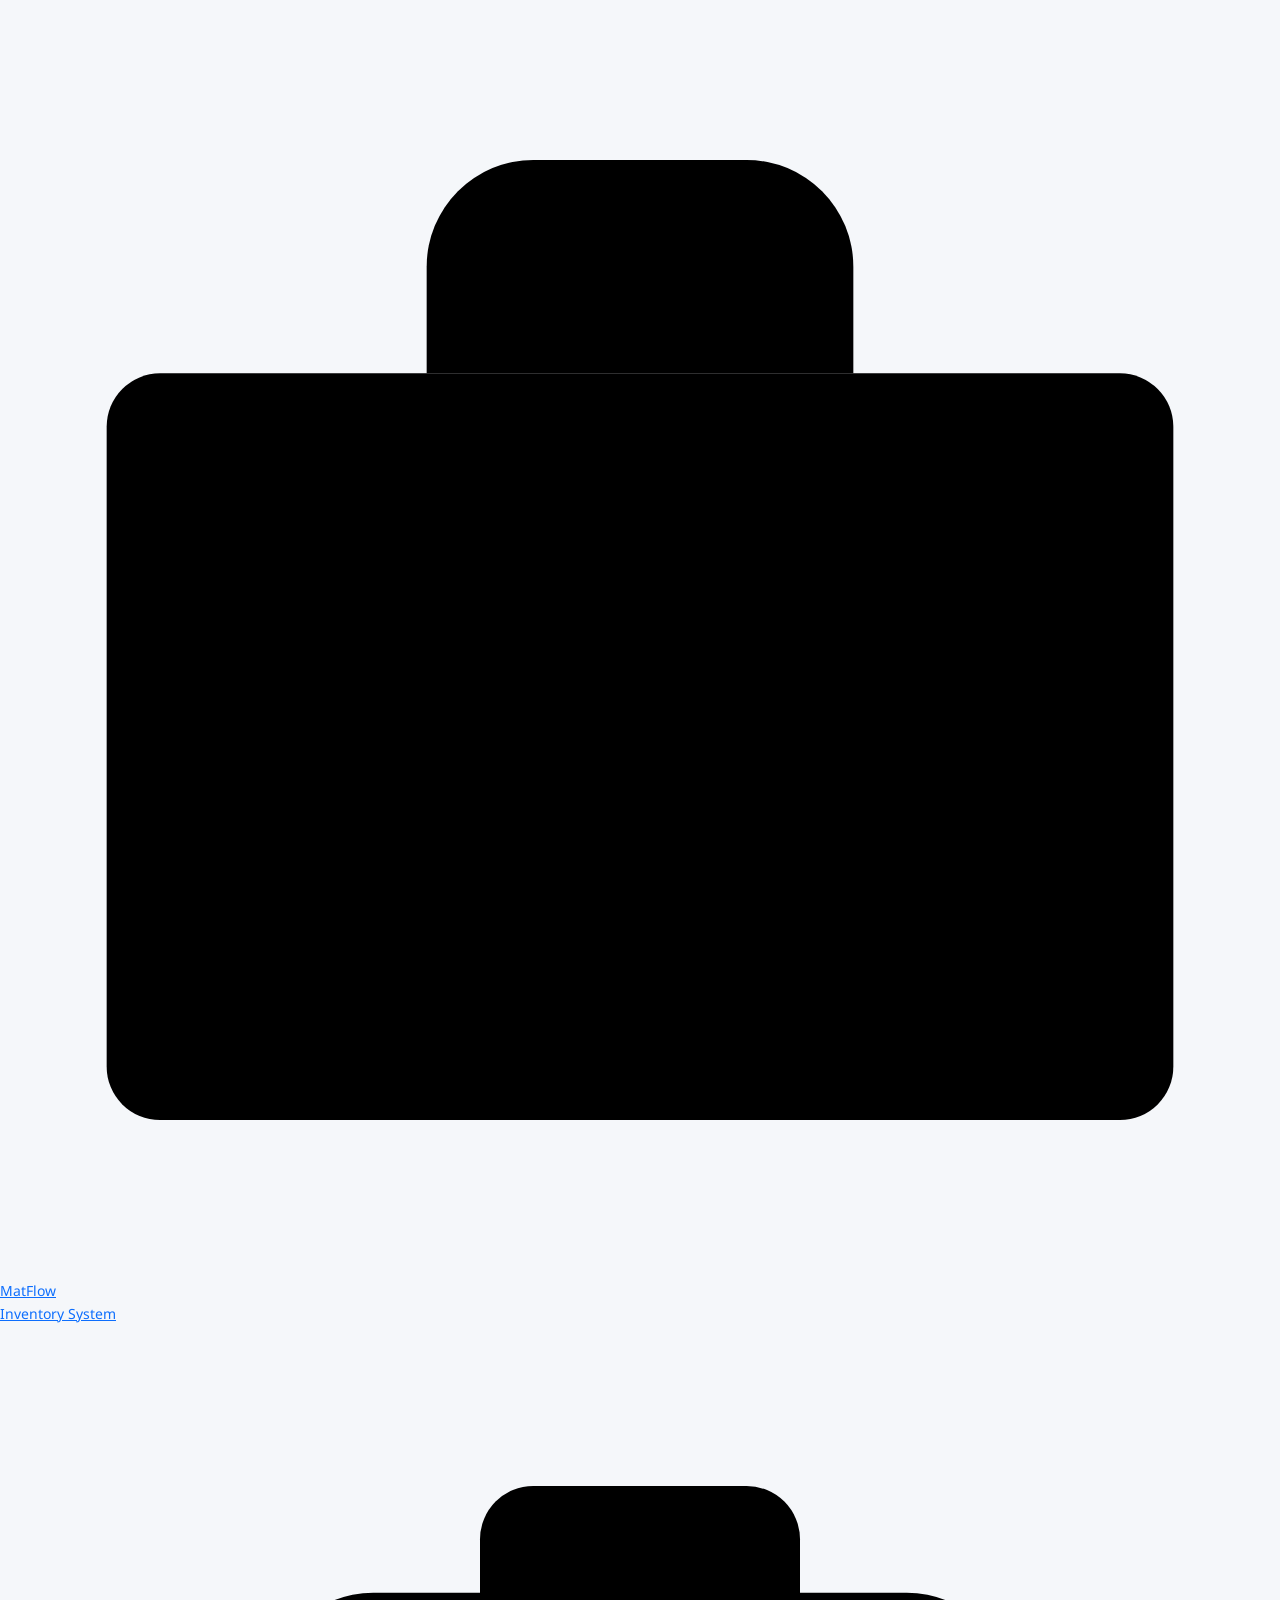
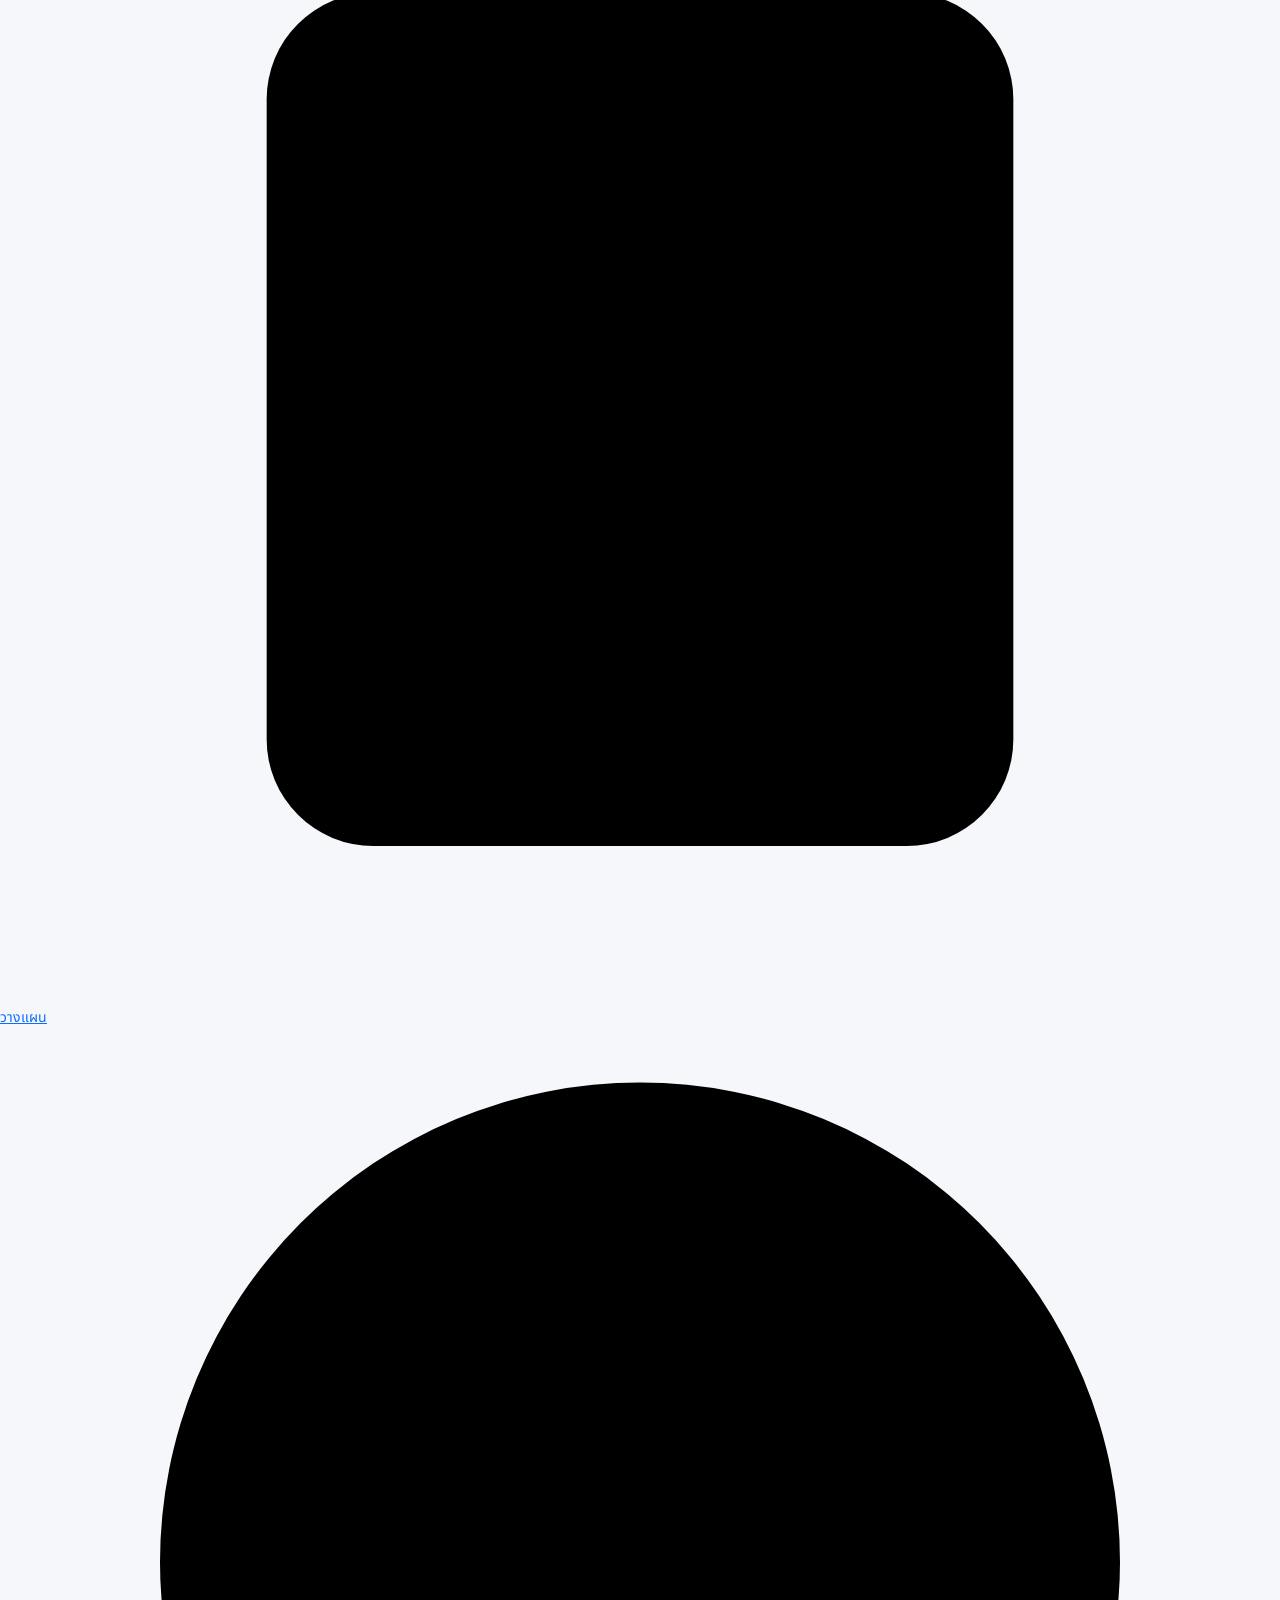
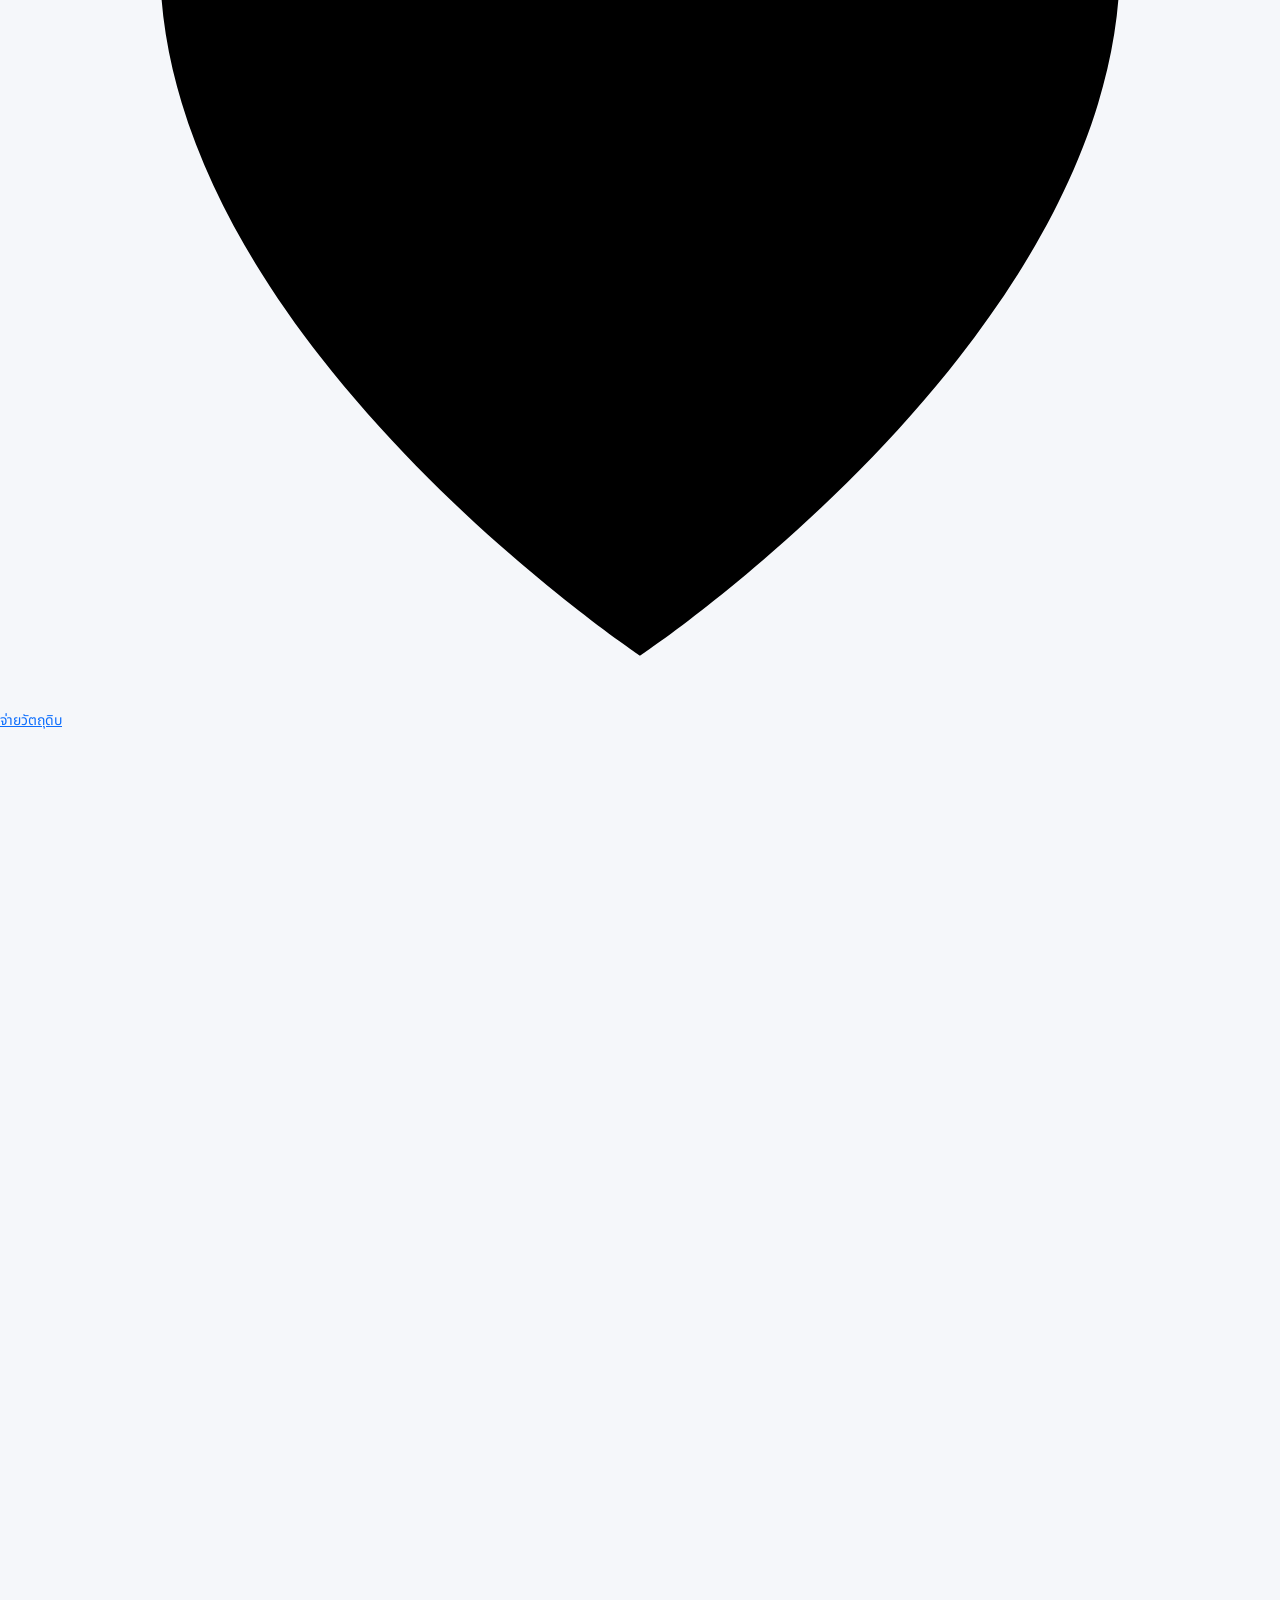
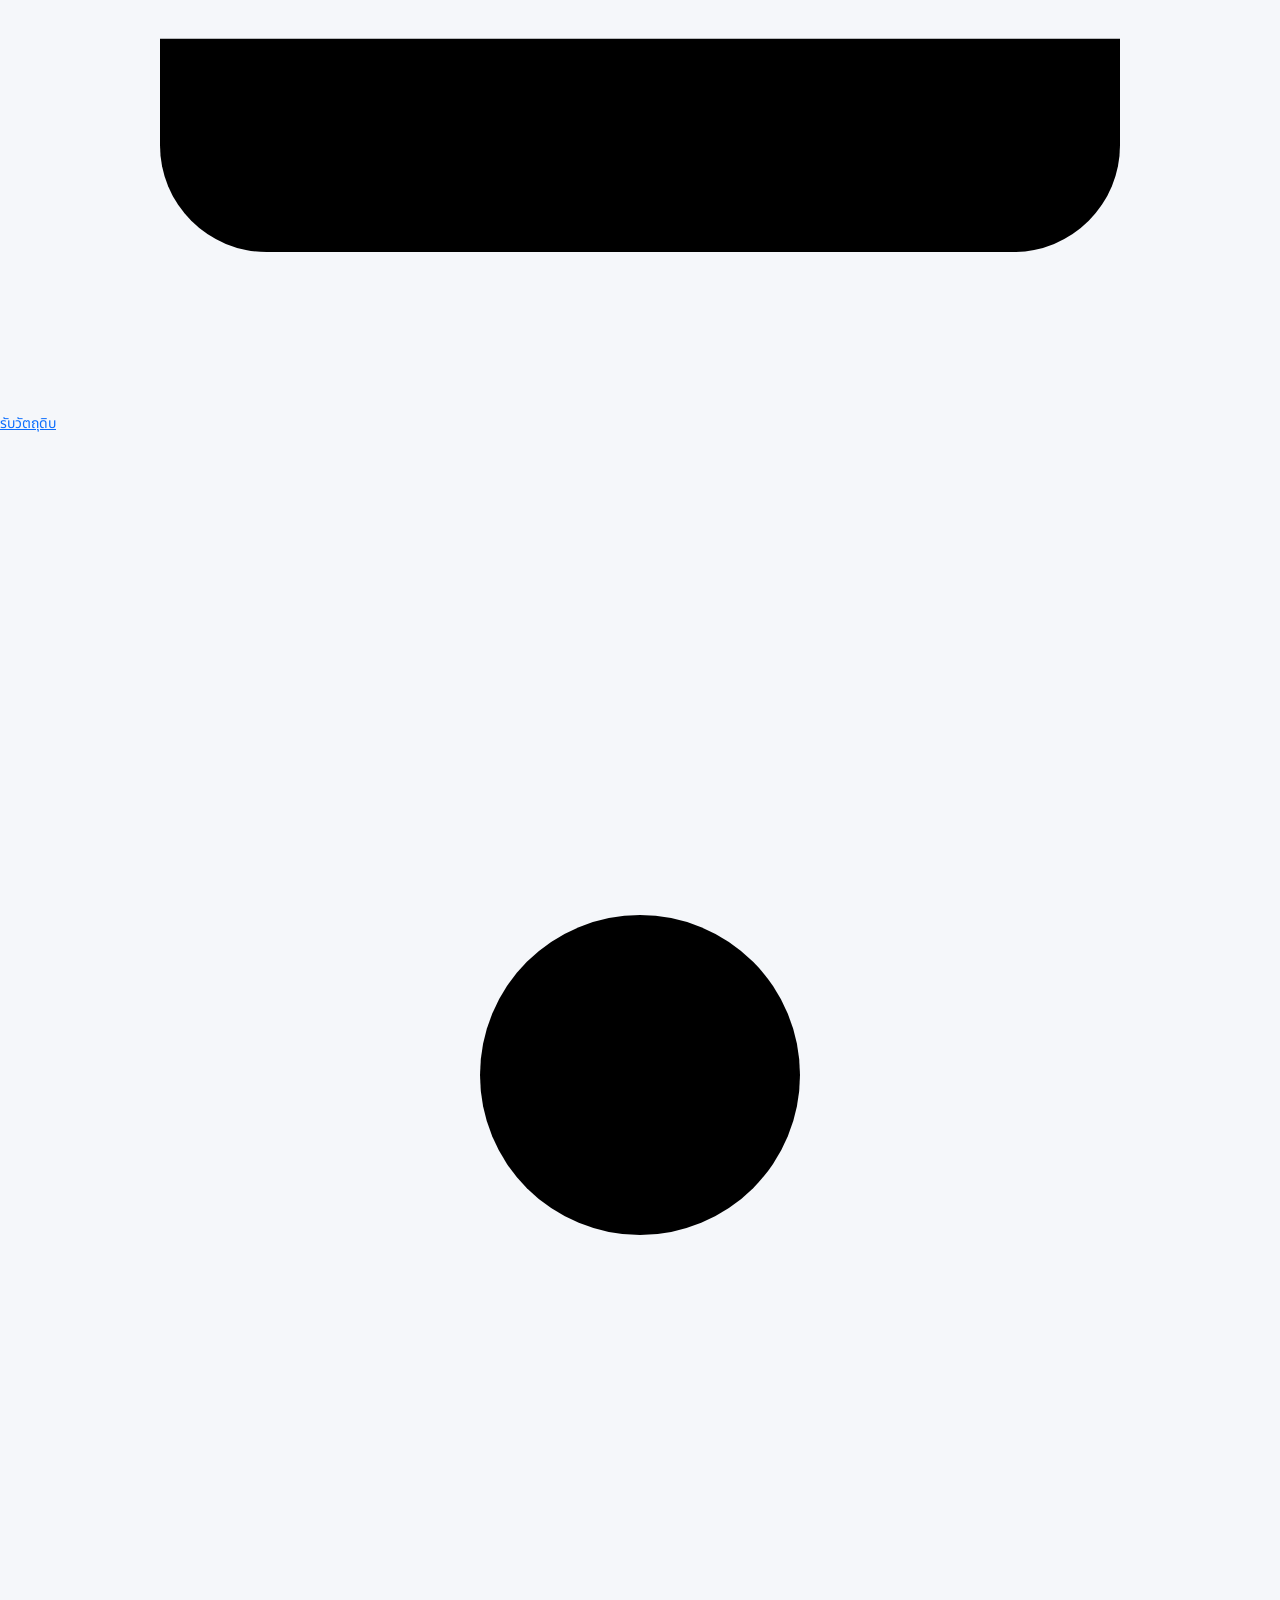
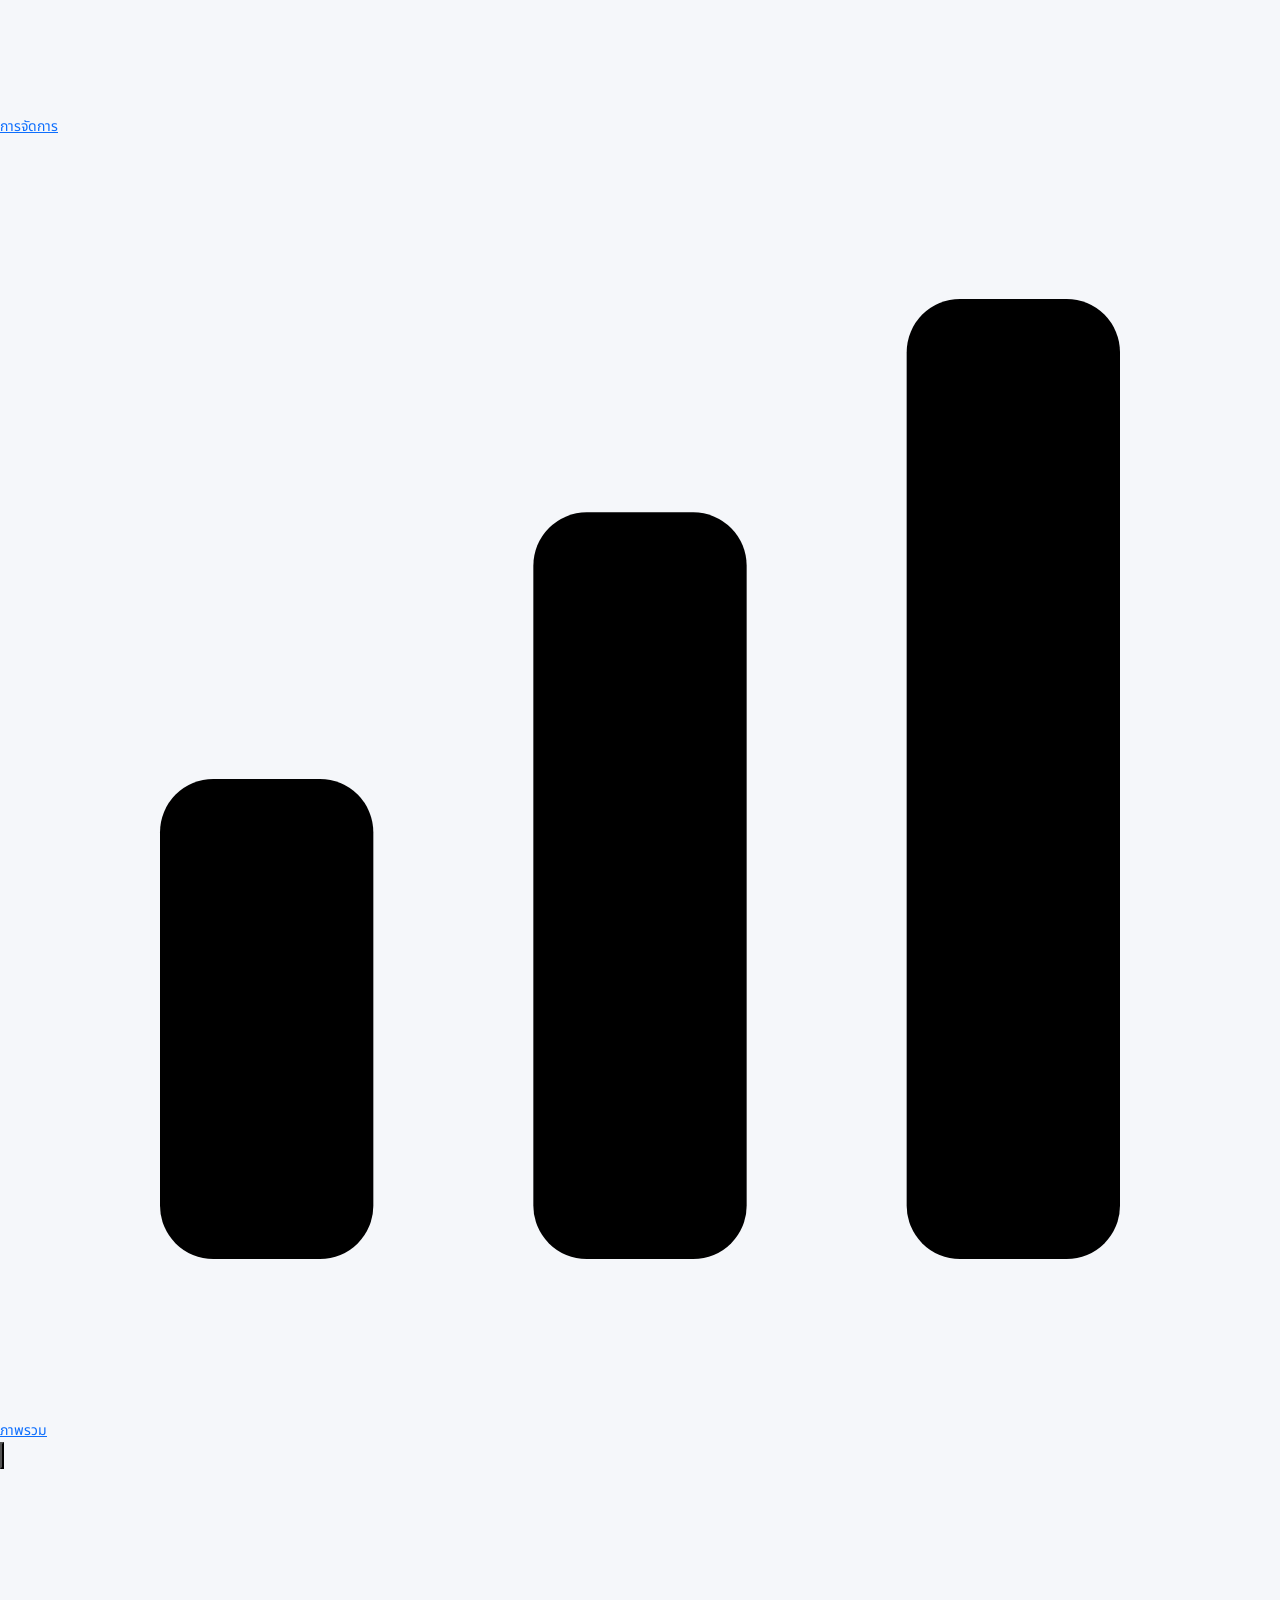
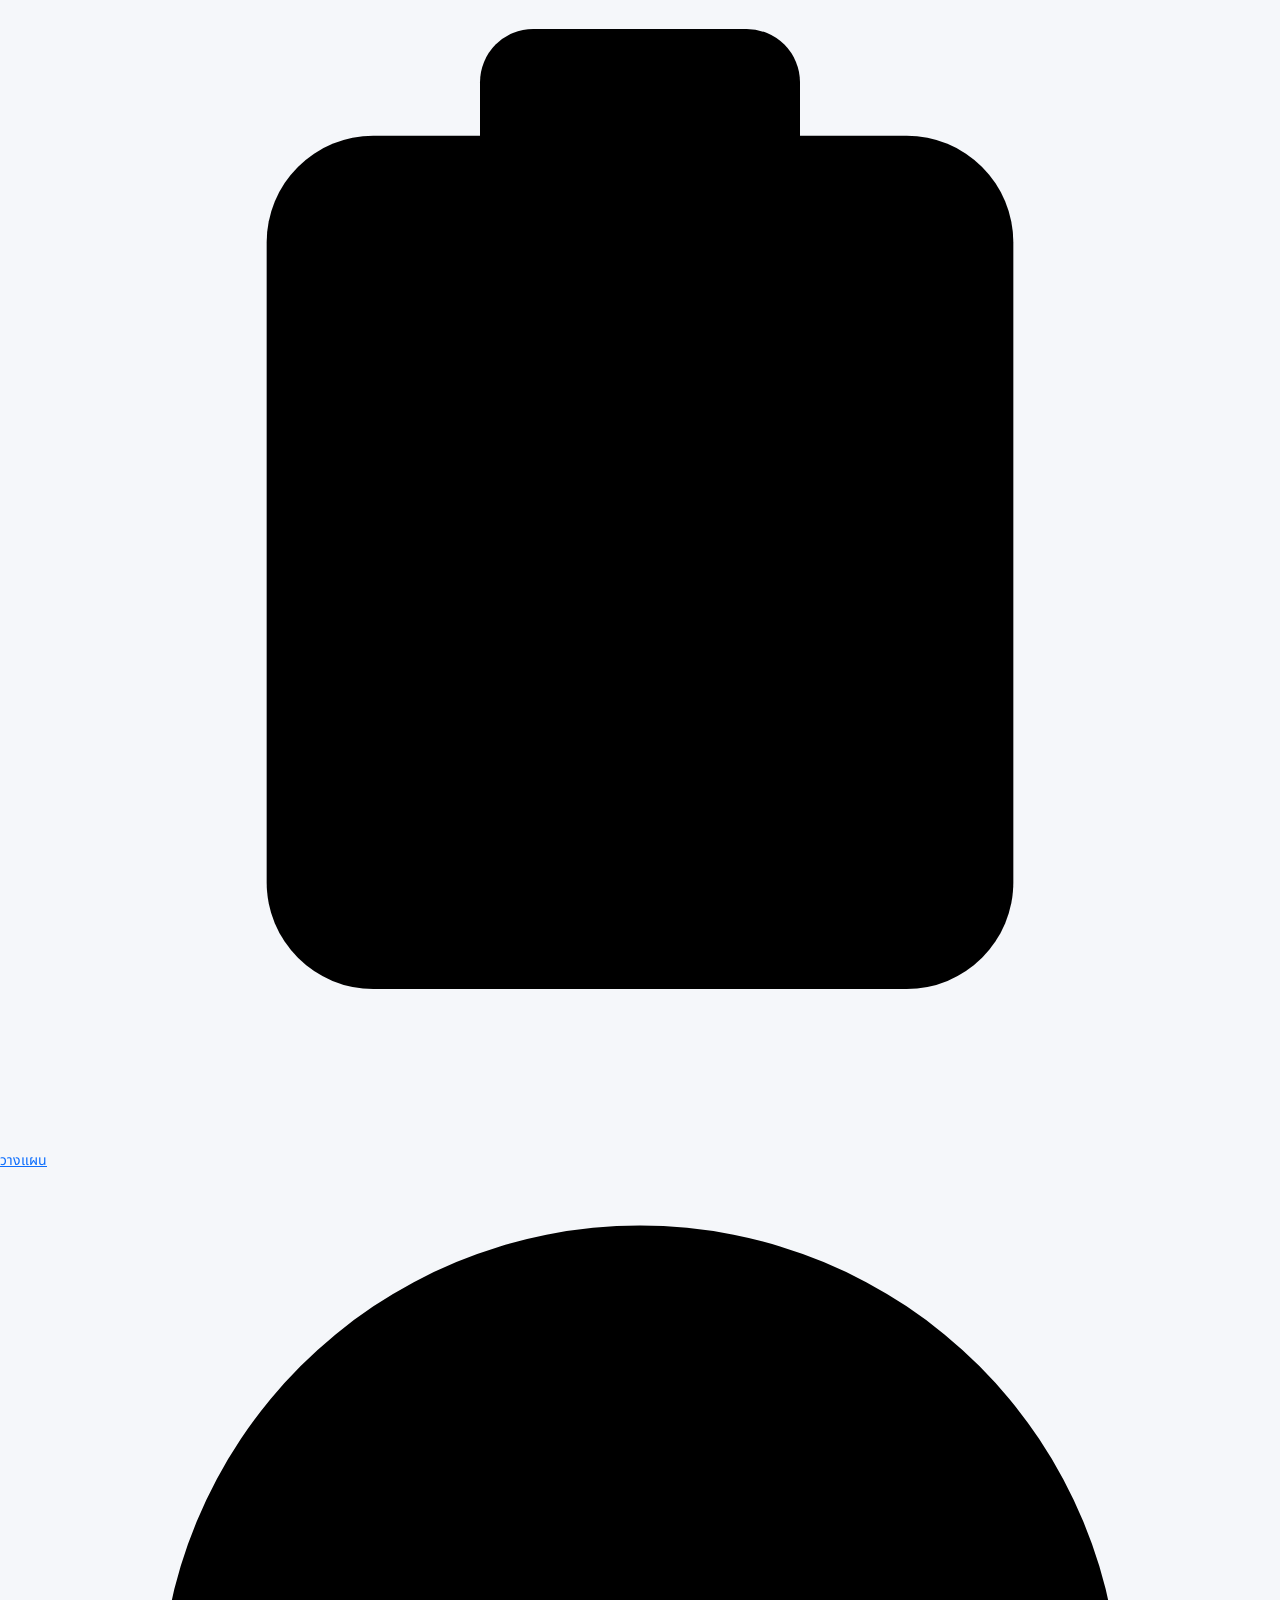
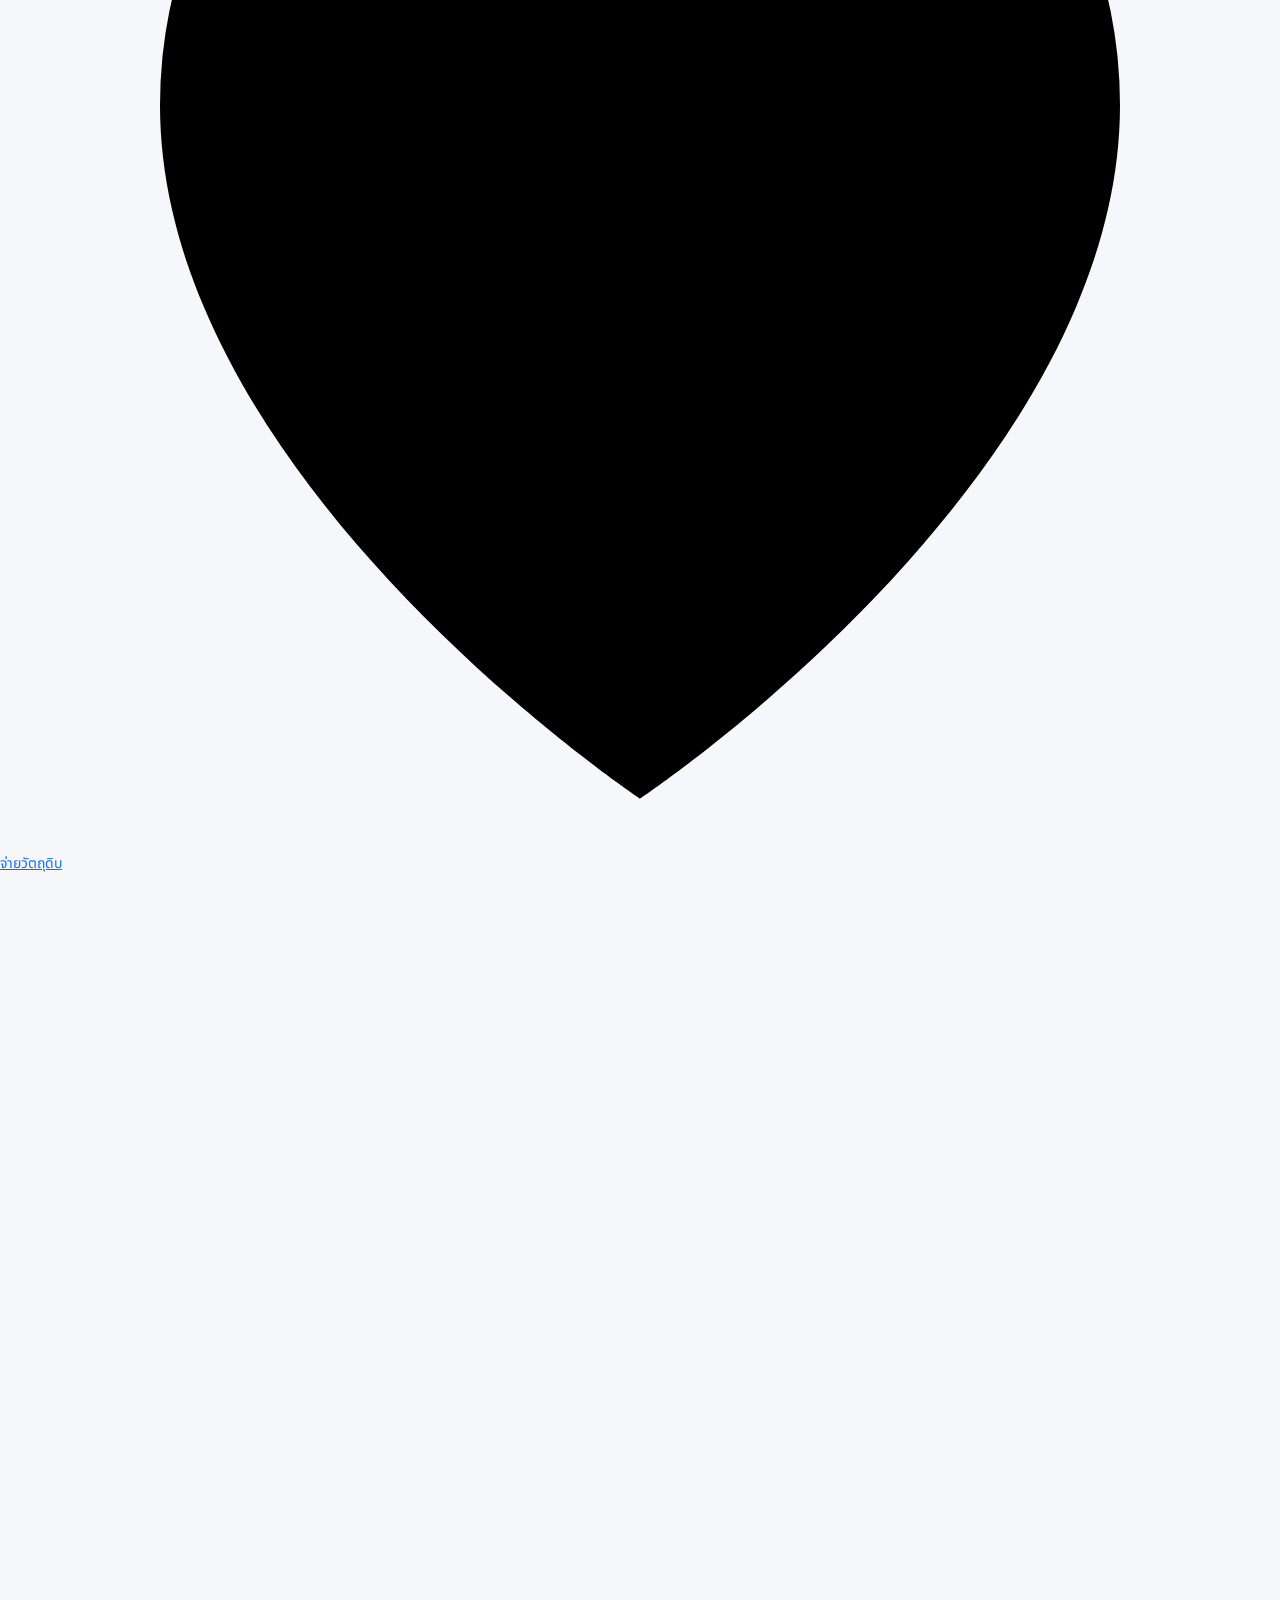
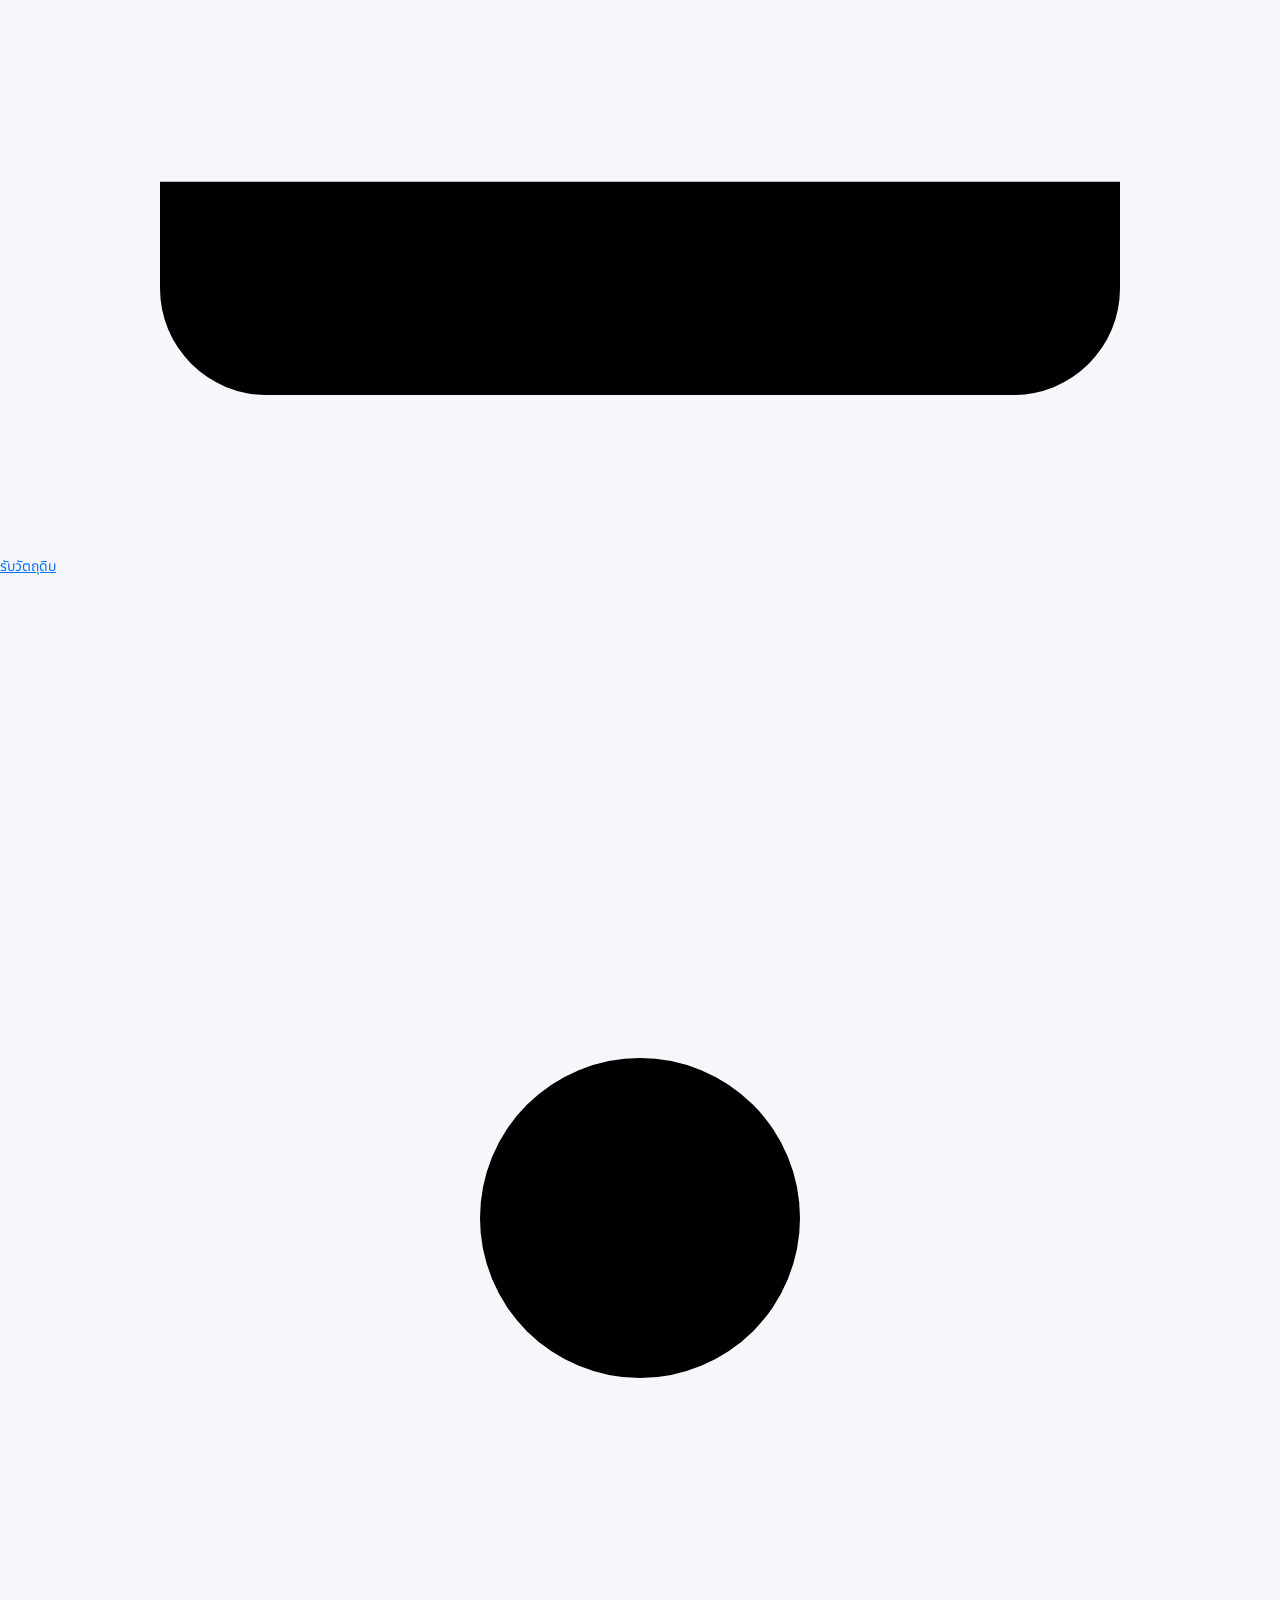
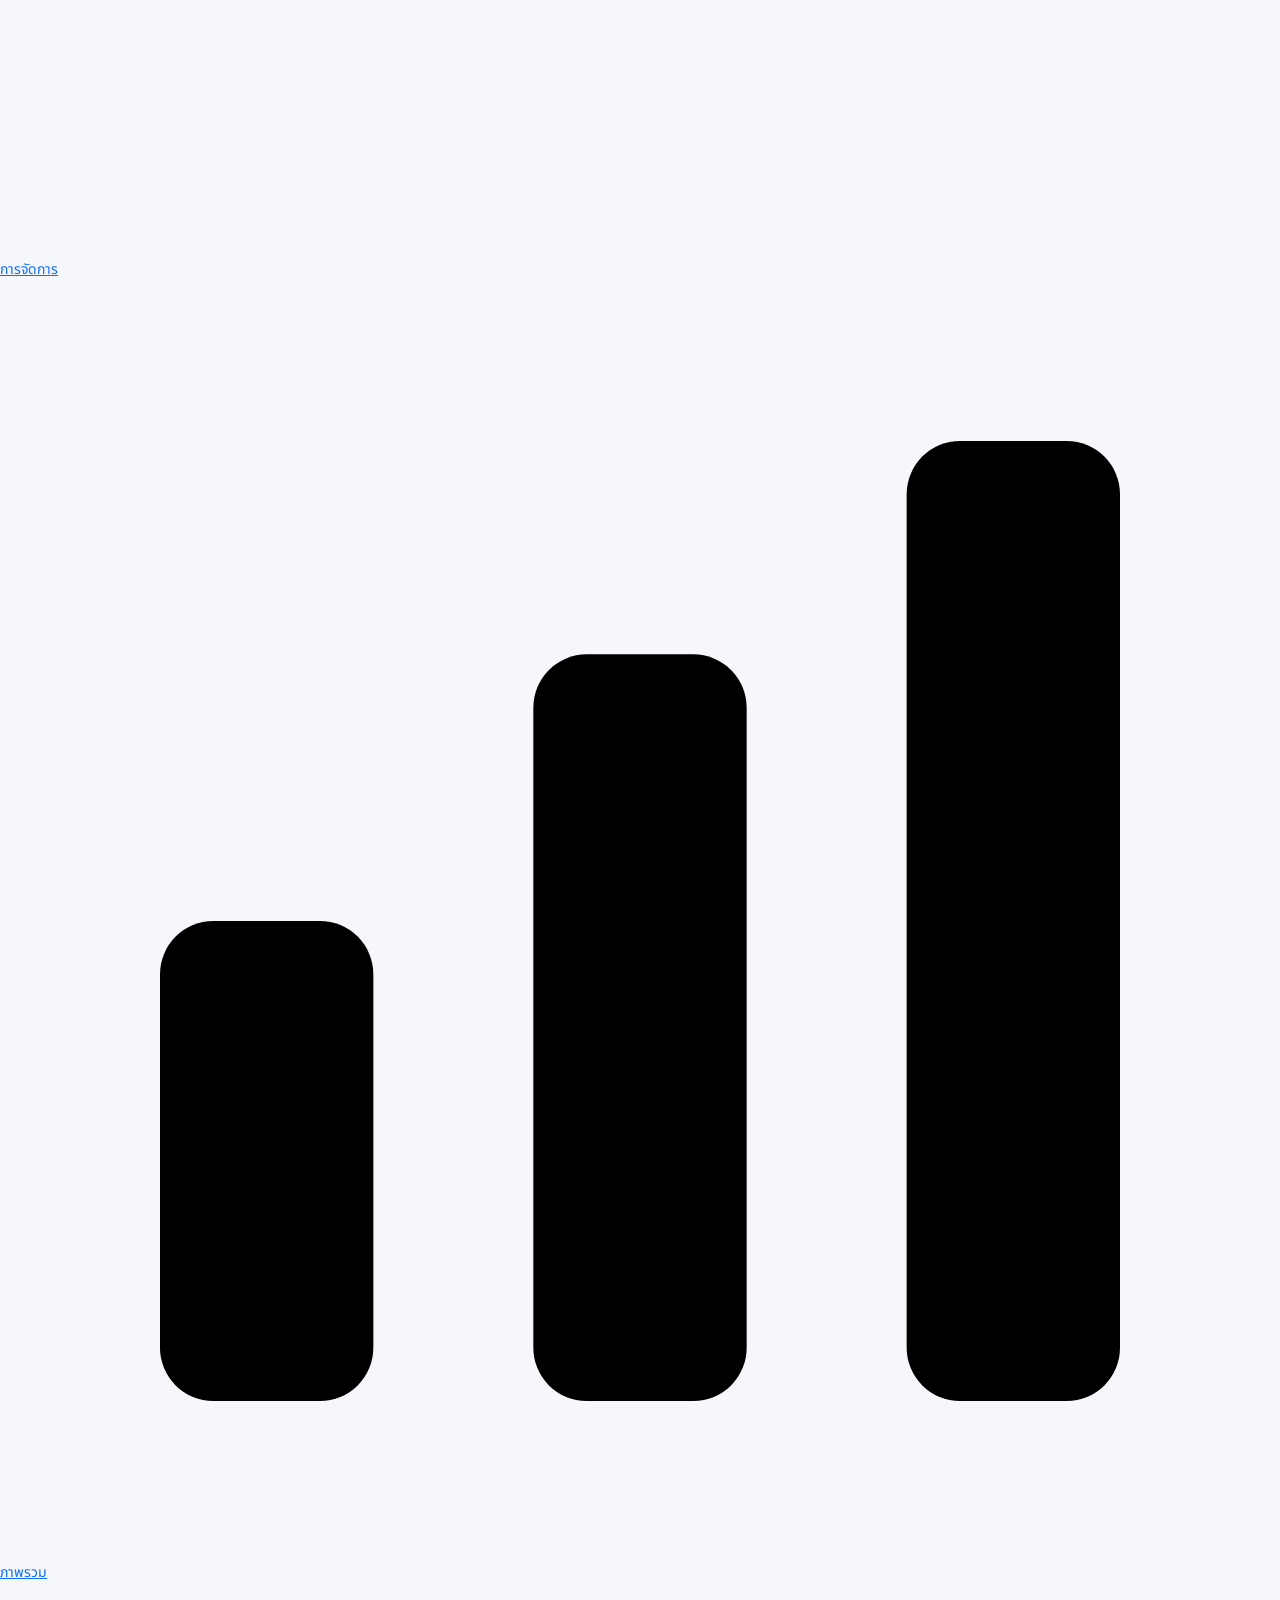
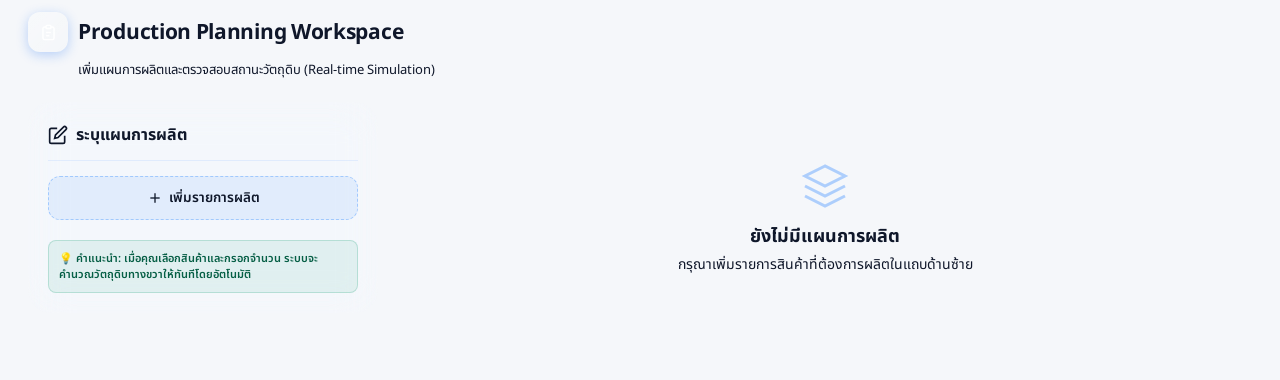
<file: planning.html>
<!DOCTYPE html>
<html lang="th">
<head>
<meta charset="UTF-8">
<meta name="viewport" content="width=device-width, initial-scale=1.0, viewport-fit=cover">
<title>MatFlow — แผนกวางแผน (Planning)</title>
<link href="https://cdn.jsdelivr.net/npm/bootstrap@5.3.0/dist/css/bootstrap.min.css" rel="stylesheet">
<link rel="stylesheet" href="mf-theme.css">
<style>
/* ── Planning Workspace Styles ── */
.workspace-grid { display:grid; grid-template-columns:350px 1fr; gap:20px; align-items:start; }
@media(max-width:991px){ .workspace-grid { grid-template-columns:1fr; } }

/* Plan Builder Panel (Left) */
.plan-panel {
  background:var(--glass); backdrop-filter:blur(20px) saturate(150%); -webkit-backdrop-filter:blur(20px) saturate(150%);
  border:1px solid var(--glass-border); border-radius:var(--r-xl);
  box-shadow:var(--sh-sm),var(--sh-inset); padding:20px; position:sticky; top:80px;
}
.plan-hd { font-size:16px; font-weight:700; color:var(--b3); margin-bottom:15px; display:flex; align-items:center; gap:8px; border-bottom:1px solid rgba(180,210,255,.3); padding-bottom:12px; }
.plan-hd svg { width:20px; height:20px; stroke:currentColor; fill:none; stroke-width:2; }

/* Plan Item Row */
.p-item { background:rgba(255,255,255,.6); border:1px solid rgba(180,210,255,.4); border-radius:12px; padding:12px; margin-bottom:10px; position:relative; transition:.2s; }
.p-item:hover { background:rgba(255,255,255,.85); border-color:var(--b2); box-shadow:0 4px 12px rgba(0,40,160,.05); }
.p-item .btn-rmv { position:absolute; top:-8px; right:-8px; width:24px; height:24px; border-radius:50%; background:var(--red); color:#fff; border:2px solid #fff; display:flex; align-items:center; justify-content:center; cursor:pointer; opacity:0; transform:scale(.8); transition:.2s; box-shadow:var(--sh-xs); }
.p-item:hover .btn-rmv { opacity:1; transform:scale(1); }
.p-item .btn-rmv svg { width:12px; height:12px; stroke:currentColor; stroke-width:2.5; }

.p-sel { width:100%; font-size:13px; font-weight:600; padding:8px 10px; border-radius:8px; border:1px solid #cbd5e1; background:#f8fafc; outline:none; transition:.2s; margin-bottom:8px; color:var(--txt); font-family:'IBM Plex Sans Thai',sans-serif; }
.p-sel:focus { border-color:var(--b2); box-shadow:0 0 0 3px rgba(66,146,255,.15); background:#fff; }
.p-qty-wrap { display:flex; align-items:center; gap:8px; background:#f0f4f8; padding:6px 10px; border-radius:8px; border:1px solid #e2e8f0; }
.p-qty-wrap label { font-size:11px; font-weight:700; color:var(--txt3); text-transform:uppercase; letter-spacing:.5px; }
.p-qty-input { flex:1; border:none; background:transparent; font-size:16px; font-weight:700; color:var(--b3); text-align:right; outline:none; font-family:'IBM Plex Mono',monospace; width:100%; }
.p-qty-input::-webkit-inner-spin-button { -webkit-appearance:none; margin:0; }
.p-unit { font-size:12px; font-weight:600; color:var(--txt3); }

/* Add Button */
.btn-add-plan { width:100%; background:rgba(66,146,255,.1); border:1.5px dashed rgba(66,146,255,.4); color:var(--b2); padding:10px; border-radius:12px; font-size:13.5px; font-weight:600; display:flex; align-items:center; justify-content:center; gap:6px; cursor:pointer; transition:.2s; margin-bottom:20px; }
.btn-add-plan:hover { background:rgba(66,146,255,.2); border-color:var(--b2); }
.btn-add-plan svg { width:16px; height:16px; stroke:currentColor; stroke-width:2; }

/* Simulation Results Panel (Right) */
.sim-card {
  background:var(--glass); backdrop-filter:blur(20px) saturate(150%); -webkit-backdrop-filter:blur(20px) saturate(150%);
  border:1px solid var(--glass-border); border-radius:var(--r-xl);
  box-shadow:var(--sh-sm),var(--sh-inset); overflow:hidden; margin-bottom:16px;
  animation:fadeUp .3s ease-out;
}
.sim-card::before { content:''; position:absolute; top:0; left:0; right:0; height:1px; background:linear-gradient(90deg,transparent 5%,rgba(255,255,255,.85) 45%,rgba(190,220,255,.65) 70%,transparent 95%); }

.sim-hd { display:flex; align-items:center; gap:12px; padding:16px 20px; background:rgba(255,255,255,.3); border-bottom:1px solid rgba(180,210,255,.3); }
.sim-idx { width:32px; height:32px; background:var(--b2); color:#fff; border-radius:8px; display:flex; align-items:center; justify-content:center; font-weight:700; font-size:13px; font-family:'IBM Plex Mono',monospace; }
.sim-title { flex:1; }
.sim-pname { font-size:16px; font-weight:700; color:var(--txt); margin-bottom:2px; }
.sim-pqty { font-size:12.5px; color:var(--txt3); font-weight:500; }
.sim-pqty span { font-weight:700; color:var(--b3); font-size:14px; font-family:'IBM Plex Mono',monospace; }

.status-badge { padding:6px 14px; border-radius:var(--r-pill); font-size:12.5px; font-weight:700; display:flex; align-items:center; gap:6px; white-space:nowrap; }
.status-badge svg { width:15px; height:15px; stroke:currentColor; fill:none; stroke-width:2.5; }
.s-pass { background:rgba(5,150,105,.12); color:#059669; border:1px solid rgba(5,150,105,.25); }
.s-fail { background:rgba(220,38,38,.12); color:#dc2626; border:1px solid rgba(220,38,38,.25); }

/* Table Results */
.sim-bd { padding:0 20px 20px; }
.rm-table { width:100%; border-collapse:collapse; font-size:13px; margin-top:16px; }
.rm-table th { font-size:10px; font-weight:700; text-transform:uppercase; letter-spacing:.5px; color:var(--txt3); padding:8px 10px; border-bottom:2px solid #cbd5e1; text-align:left; }
.rm-table td { padding:10px; vertical-align:middle; border-bottom:1px solid #e2e8f0; font-weight:500; }
.rm-table tr:last-child td { border-bottom:none; }
.rm-table tbody tr:hover { background:rgba(240,248,255,.4); }

.td-rm { font-weight:700; color:var(--txt); font-size:13.5px; }
.td-num { font-family:'IBM Plex Mono',monospace; font-weight:700; text-align:right; font-size:13.5px; }
.t-req { color:var(--b3); }
.t-stk { color:var(--txt2); }
.t-diff-ok { color:#059669; }
.t-diff-ng { color:#dc2626; background:#fef2f2; padding:2px 6px; border-radius:4px; display:inline-block; border:1px solid #fecaca; }

/* Empty State */
.empty-sim { text-align:center; padding:60px 20px; color:var(--txt3); background:var(--glass); border:1px dashed var(--glass-border); border-radius:var(--r-xl); }
.empty-sim svg { width:48px; height:48px; stroke:rgba(66,146,255,.4); fill:none; stroke-width:1.5; margin-bottom:16px; }
.empty-sim h3 { font-size:18px; font-weight:700; color:var(--txt2); margin-bottom:6px; }

/* Summary Stat Chips */
.stat-row { display:flex; gap:10px; margin-bottom:20px; }
.stat-chip { flex:1; background:var(--glass); border:1px solid var(--glass-border); border-radius:12px; padding:12px 16px; box-shadow:var(--sh-xs); display:flex; flex-direction:column; justify-content:center; }
.stat-val { font-size:24px; font-weight:700; font-family:'IBM Plex Mono',monospace; line-height:1; margin-bottom:4px; color:var(--txt); }
.stat-lbl { font-size:11px; font-weight:600; text-transform:uppercase; color:var(--txt3); }
</style>
</head>
<body>

<div id="loader" class="loader" style="display:none">
  <div class="loader-box"><div class="spinner"></div><div class="loader-txt" id="loaderText">กำลังโหลด...</div></div>
</div>

<header class="topbar">
  <div class="topbar-inner">
    <a href="index.html" class="brand">
      <div class="brand-ico"><svg viewBox="0 0 24 24"><rect x="2" y="7" width="20" height="14" rx="1"/><path d="M16 7V5a2 2 0 00-2-2h-4a2 2 0 00-2 2v2"/><line x1="12" y1="12" x2="12" y2="17"/><line x1="9.5" y1="14.5" x2="14.5" y2="14.5"/></svg></div>
      <span class="brand-name">MatFlow</span><div class="brand-sep"></div><span class="brand-sub">Inventory System</span>
    </a>
    <nav class="topnav">
      <a href="planning.html" class="nav-a active"><svg viewBox="0 0 24 24"><path d="M9 5H7a2 2 0 00-2 2v12a2 2 0 002 2h10a2 2 0 002-2V7a2 2 0 00-2-2h-2"/><rect x="9" y="3" width="6" height="4" rx="1"/><line x1="9" y1="12" x2="15" y2="12"/><line x1="9" y1="16" x2="13" y2="16"/></svg>วางแผน</a>
      <a href="warehouse.html" class="nav-a"><svg viewBox="0 0 24 24"><path d="M21 10c0 7-9 13-9 13s-9-6-9-13a9 9 0 0118 0z"/><circle cx="12" cy="10" r="3"/></svg>จ่ายวัตถุดิบ</a>
      <a href="receiving.html" class="nav-a"><svg viewBox="0 0 24 24"><path d="M12 2v13m0 0l-4-4m4 4l4-4"/><path d="M3 17v2a2 2 0 002 2h14a2 2 0 002-2v-2"/></svg>รับวัตถุดิบ</a>
      <a href="management.html" class="nav-a"><svg viewBox="0 0 24 24"><circle cx="12" cy="12" r="3"/><path d="M12 1v2M12 21v2M4.22 4.22l1.42 1.42M18.36 18.36l1.42 1.42M1 12h2M21 12h2M4.22 19.78l1.42-1.42M18.36 5.64l1.42-1.42"/></svg>การจัดการ</a>
      <a href="dashboard.html" class="nav-a"><svg viewBox="0 0 24 24"><rect x="3" y="12" width="4" height="9" rx="1"/><rect x="10" y="7" width="4" height="14" rx="1"/><rect x="17" y="3" width="4" height="18" rx="1"/></svg>ภาพรวม</a>
    </nav>
    <button class="nav-toggle" onclick="mfToggleDrawer()" aria-label="เมนู">
      <svg id="hIcon" viewBox="0 0 24 24"><line x1="3" y1="6" x2="21" y2="6"/><line x1="3" y1="12" x2="21" y2="12"/><line x1="3" y1="18" x2="21" y2="18"/></svg>
    </button>
  </div>
  <div id="navDrawer" class="nav-drawer">
    <a href="planning.html" class="nav-a active"><svg viewBox="0 0 24 24"><path d="M9 5H7a2 2 0 00-2 2v12a2 2 0 002 2h10a2 2 0 002-2V7a2 2 0 00-2-2h-2"/><rect x="9" y="3" width="6" height="4" rx="1"/></svg>วางแผน</a>
    <a href="warehouse.html" class="nav-a"><svg viewBox="0 0 24 24"><path d="M21 10c0 7-9 13-9 13s-9-6-9-13a9 9 0 0118 0z"/><circle cx="12" cy="10" r="3"/></svg>จ่ายวัตถุดิบ</a>
    <a href="receiving.html" class="nav-a"><svg viewBox="0 0 24 24"><path d="M12 2v13m0 0l-4-4m4 4l4-4"/><path d="M3 17v2a2 2 0 002 2h14a2 2 0 002-2v-2"/></svg>รับวัตถุดิบ</a>
    <a href="management.html" class="nav-a"><svg viewBox="0 0 24 24"><circle cx="12" cy="12" r="3"/><path d="M12 1v2M12 21v2M4.22 4.22l1.42 1.42M18.36 18.36l1.42 1.42M1 12h2M21 12h2M4.22 19.78l1.42-1.42M18.36 5.64l1.42-1.42"/></svg>การจัดการ</a>
    <a href="dashboard.html" class="nav-a"><svg viewBox="0 0 24 24"><rect x="3" y="12" width="4" height="9" rx="1"/><rect x="10" y="7" width="4" height="14" rx="1"/><rect x="17" y="3" width="4" height="18" rx="1"/></svg>ภาพรวม</a>
  </div>
</header>

<div class="shell">
  <div class="ph a1" style="margin-bottom:20px">
    <h1 style="font-size:21px;font-weight:700;color:var(--txt);display:flex;align-items:center;gap:10px;letter-spacing:-.3px">
      <span class="ph-ico" style="background:linear-gradient(135deg,var(--b3),var(--b1));width:40px;height:40px;border-radius:12px;display:flex;align-items:center;justify-content:center;flex-shrink:0;box-shadow:0 3px 12px rgba(26,108,245,.28)">
        <svg viewBox="0 0 24 24" style="width:19px;height:19px;stroke:#fff;fill:none;stroke-width:1.8"><path d="M9 5H7a2 2 0 00-2 2v12a2 2 0 002 2h10a2 2 0 002-2V7a2 2 0 00-2-2h-2"/><rect x="9" y="3" width="6" height="4" rx="1"/><line x1="9" y1="12" x2="15" y2="12"/><line x1="9" y1="16" x2="13" y2="16"/></svg>
      </span>
      Production Planning Workspace
    </h1>
    <p style="font-size:13px;color:var(--txt3);margin-top:4px;margin-left:50px">เพิ่มแผนการผลิตและตรวจสอบสถานะวัตถุดิบ (Real-time Simulation)</p>
  </div>

  <div class="workspace-grid">
    <div class="plan-panel a2">
      <div class="plan-hd">
        <svg viewBox="0 0 24 24"><path d="M11 4H4a2 2 0 00-2 2v14a2 2 0 002 2h14a2 2 0 002-2v-7"/><path d="M18.5 2.5a2.121 2.121 0 013 3L12 15l-4 1 1-4 9.5-9.5z"/></svg>
        ระบุแผนการผลิต
      </div>
      
      <div id="planContainer">
        </div>
      
      <button class="btn-add-plan" onclick="addPlanItem()">
        <svg viewBox="0 0 24 24"><line x1="12" y1="5" x2="12" y2="19"/><line x1="5" y1="12" x2="19" y2="12"/></svg>
        เพิ่มรายการผลิต
      </button>

      <div style="background:rgba(5,150,105,.08); border:1px solid rgba(5,150,105,.2); padding:10px; border-radius:8px; font-size:11px; color:#065f46; font-weight:600; line-height:1.4;">
        💡 คำแนะนำ: เมื่อคุณเลือกสินค้าและกรอกจำนวน ระบบจะคำนวณวัตถุดิบทางขวาให้ทันทีโดยอัตโนมัติ
      </div>
    </div>

    <div class="a3">
      
      <div class="stat-row" id="statRow" style="display:none;">
        <div class="stat-chip"><div class="stat-val" id="sTotal" style="color:var(--b2)">0</div><div class="stat-lbl">แผนทั้งหมด</div></div>
        <div class="stat-chip"><div class="stat-val" id="sPass" style="color:#059669">0</div><div class="stat-lbl">พร้อมผลิต (พอ)</div></div>
        <div class="stat-chip"><div class="stat-val" id="sFail" style="color:#dc2626">0</div><div class="stat-lbl">ติดปัญหา (ไม่พอ)</div></div>
      </div>

      <div id="simulationResults">
        <div class="empty-sim">
          <svg viewBox="0 0 24 24"><polygon points="12 2 2 7 12 12 22 7 12 2"/><polyline points="2 17 12 22 22 17"/><polyline points="2 12 12 17 22 12"/></svg>
          <h3>ยังไม่มีแผนการผลิต</h3>
          <p>กรุณาเพิ่มรายการสินค้าที่ต้องการผลิตในแถบด้านซ้าย</p>
        </div>
      </div>

    </div>
  </div>
</div>

<script src="https://cdn.jsdelivr.net/npm/bootstrap@5.3.0/dist/js/bootstrap.bundle.min.js"></script>
<script src="mf-shared.js"></script>
<script>
/* ════ State ════ */
let _productList = []; 
let _bomMap = {};      // { pName: [{code, rmName, unitPerPack}] }
let _stockMap = {};    // { rmCode: totalQty }
let _plans = [];       // [{ id, pName, qty }]
let planCounter = 0;

window.onload = () => { loadMasterData(); };

/* ════ 1. Load Data (Master & Stock) ════ */
async function loadMasterData() {
  mfShow('กำลังเชื่อมต่อฐานข้อมูล...');
  try {
    MF.bust('getMasterData');
    MF.bust('getMonitorData');
    const [jmaster, jm] = await Promise.all([MF.getMasterData(), MF.getMonitorData()]);
    
    if (jmaster.status !== 'success') throw new Error('Master API error');

    // 1.1 สร้าง Stock Map (รวมยอด RM แต่ละ Code)
    _stockMap = {};
    (jm.data || []).forEach(row => {
      const c = String(row.code || '').trim();
      if (c) _stockMap[c] = (_stockMap[c] || 0) + (parseFloat(row.qty) || 0);
    });

    // 1.2 สร้าง BOM Map (สินค้า 1 ตัว ใช้วัตถุดิบอะไรบ้าง และใช้กี่ Unit)
    _bomMap = {};
    _productList = [];
    (jmaster.data || []).forEach(rm => {
      const p = rm.productName;
      const c = String(rm.code || '').trim();
      if (!p || !c) return;
      
      if (!_productList.includes(p)) _productList.push(p);
      
      if (!_bomMap[p]) _bomMap[p] = [];
      if (!_bomMap[p].find(x => x.code === c)) {
        // ใช้ unitPerPack จาก Master Data เป็นตัวแปรในการคูณ (ถ้าไม่มีให้สมมติว่าใช้ 1)
        const uPack = parseFloat(rm.unitPerPack) || 1;
        _bomMap[p].push({ code: c, rmName: rm.name || rm.rmName || c, unitPerPack: uPack });
      }
    });

    _productList.sort();
    
    // Default 1 Item เมื่อเปิดหน้าเว็บ
    if(_plans.length === 0) addPlanItem();

  } catch(e) {
    alert('เกิดข้อผิดพลาดในการโหลดข้อมูล: ' + e.message);
  }
  mfHide();
}

/* ════ 2. Plan Builder Logic (ซ้าย) ════ */
function addPlanItem() {
  const pid = 'plan_' + (++planCounter);
  _plans.push({ id: pid, pName: '', qty: 0 });
  
  const div = document.createElement('div');
  div.className = 'p-item';
  div.id = pid;
  
  let options = `<option value="">-- เลือกสินค้า --</option>`;
  _productList.forEach(p => options += `<option value="${p}">${p}</option>`);

  div.innerHTML = `
    <div class="btn-rmv" onclick="removePlanItem('${pid}')" title="ลบรายการนี้">
      <svg viewBox="0 0 24 24"><line x1="18" y1="6" x2="6" y2="18"/><line x1="6" y1="6" x2="18" y2="18"/></svg>
    </div>
    <select class="p-sel" onchange="updatePlan('${pid}', 'pName', this.value)">
      ${options}
    </select>
    <div class="p-qty-wrap">
      <label>เป้าหมาย</label>
      <input type="number" class="p-qty-input" placeholder="0" min="0" oninput="updatePlan('${pid}', 'qty', this.value)">
      <span class="p-unit">Unit</span>
    </div>
  `;
  
  document.getElementById('planContainer').appendChild(div);
  runSimulation();
}

function removePlanItem(pid) {
  _plans = _plans.filter(p => p.id !== pid);
  document.getElementById(pid).remove();
  runSimulation();
}

function updatePlan(pid, key, value) {
  const plan = _plans.find(p => p.id === pid);
  if (plan) {
    plan[key] = key === 'qty' ? (parseFloat(value) || 0) : value;
    runSimulation();
  }
}

/* ════ 3. Simulation Logic (ขวา) ════ */
function runSimulation() {
  const container = document.getElementById('simulationResults');
  
  // กรองเฉพาะแผนที่เลือกสินค้าแล้ว และจำนวน > 0
  const validPlans = _plans.filter(p => p.pName && p.qty > 0);
  
  if (validPlans.length === 0) {
    document.getElementById('statRow').style.display = 'none';
    container.innerHTML = `
      <div class="empty-sim">
        <svg viewBox="0 0 24 24"><polygon points="12 2 2 7 12 12 22 7 12 2"/><polyline points="2 17 12 22 22 17"/><polyline points="2 12 12 17 22 12"/></svg>
        <h3>ยังไม่มีแผนการผลิตที่สมบูรณ์</h3>
        <p>กรุณาเลือกสินค้าและกรอกจำนวนให้ครบถ้วน</p>
      </div>`;
    return;
  }

  document.getElementById('statRow').style.display = 'flex';
  let html = '';
  let passCount = 0; let failCount = 0;

  validPlans.forEach((plan, index) => {
    const bom = _bomMap[plan.pName] || [];
    let isPlanPass = true;
    let tableRows = '';

    if (bom.length === 0) {
      tableRows = `<tr><td colspan="4" style="text-align:center;color:var(--txt3);">ไม่พบสูตรวัตถุดิบ (BOM)</td></tr>`;
      isPlanPass = false;
    } else {
      bom.forEach(rm => {
        // 🚩 คำนวณความต้องการ = จำนวนที่แพลนผลิต x สัดส่วนการใช้ (unitPerPack)
        const reqQty = plan.qty * rm.unitPerPack;
        const currentStock = _stockMap[rm.code] || 0;
        const diff = currentStock - reqQty;
        
        let statusHtml = '';
        if (diff >= 0) {
          statusHtml = `<span class="t-diff-ok">พอ (+${diff.toLocaleString()})</span>`;
        } else {
          statusHtml = `<span class="t-diff-ng">ขาด ${Math.abs(diff).toLocaleString()}</span>`;
          isPlanPass = false; // ถ้ามีตัวเดียวที่ขาด แผนนี้คือ Fail
        }

        tableRows += `
          <tr>
            <td><span class="bcode" style="font-size:10px;">${rm.code}</span></td>
            <td class="td-rm">${rm.rmName}</td>
            <td class="td-num t-req">${reqQty.toLocaleString()}</td>
            <td class="td-num t-stk">${currentStock.toLocaleString()}</td>
            <td class="td-num">${statusHtml}</td>
          </tr>
        `;
      });
    }

    if (isPlanPass) passCount++; else failCount++;

    const badge = isPlanPass 
      ? `<div class="status-badge s-pass"><svg viewBox="0 0 24 24"><polyline points="20 6 9 17 4 12"/></svg>พร้อมผลิต (พอ)</div>` 
      : `<div class="status-badge s-fail"><svg viewBox="0 0 24 24"><line x1="18" y1="6" x2="6" y2="18"/><line x1="6" y1="6" x2="18" y2="18"/></svg>ติดปัญหา (ไม่พอ)</div>`;

    html += `
      <div class="sim-card">
        <div class="sim-hd">
          <div class="sim-idx">${index + 1}</div>
          <div class="sim-title">
            <div class="sim-pname">${plan.pName}</div>
            <div class="sim-pqty">เป้าหมาย: <span>${plan.qty.toLocaleString()}</span> Unit</div>
          </div>
          ${badge}
        </div>
        <div class="sim-bd">
          <table class="rm-table">
            <thead>
              <tr>
                <th width="1%">Code</th>
                <th>RM Name</th>
                <th style="text-align:right">ต้องการใช้</th>
                <th style="text-align:right">คงเหลือ (มี)</th>
                <th style="text-align:right">ผลประเมิน</th>
              </tr>
            </thead>
            <tbody>
              ${tableRows}
            </tbody>
          </table>
        </div>
      </div>
    `;
  });

  document.getElementById('sTotal').textContent = validPlans.length;
  document.getElementById('sPass').textContent = passCount;
  document.getElementById('sFail').textContent = failCount;
  container.innerHTML = html;
}

function mfShow(t){document.getElementById('loaderText').textContent=t;document.getElementById('loader').style.display='flex';}
function mfHide(){document.getElementById('loader').style.display='none';}
</script>
</body>
</html>
</file>
<file: mf-theme.css>
/* âââââââââââââââââââââââââââââââââââââââââââââââââââââââââââââââ
   MatFlow Design System v4.0 â Premium SaaS Interface
   Font: Noto Sans Thai Â· Modern Glassmorphism Â· Light Mode Only
   âââââââââââââââââââââââââââââââââââââââââââââââââââââââââââââââ */
@import url('https://fonts.googleapis.com/css2?family=JetBrains+Mono:wght@400;500;600;700&family=Noto+Sans+Thai:wght@300;400;500;600;700&display=swap');

/* ââ Design Tokens âââââââââââââââââââââââââââââââââââââââââââââââ */
:root {
  color-scheme: light;
  /* Brand */
  --brand:        #0057E7;
  --brand-light:  #3B82F6;
  --brand-50:     #EFF5FF;
  --brand-100:    #DBEAFE;
  --brand-200:    #BFDBFE;
  --brand-600:    #0046CC;
  --brand-700:    #003399;
  --brand-grd: linear-gradient(135deg, #0057E7 0%, #3B82F6 100%);

  /* Neutrals */
  --bg:      #F5F7FA;
  --bg-2:    #EAECF2;
  --bg-3:    #DDE1EE;
  --white:   #FFFFFF;
  --border:  rgba(15,23,42,0.07);
  --border-2:rgba(15,23,42,0.12);
  --border-3:rgba(15,23,42,0.18);

  /* Text */
  --txt:   #0F172A;
  --txt-2: #1E293B;
  --txt-3: #475569;
  --txt-4: #94A3B8;
  --txt-5: #CBD5E1;

  /* Status */
  --green:        #059669;
  --green-light:  #10B981;
  --green-bg:     #ECFDF5;
  --green-border: #6EE7B7;
  --red:          #DC2626;
  --red-light:    #EF4444;
  --red-bg:       #FEF2F2;
  --red-border:   #FCA5A5;
  --amber:        #D97706;
  --amber-light:  #F59E0B;
  --amber-bg:     #FFFBEB;
  --amber-border: #FCD34D;
  --blue:         #2563EB;
  --blue-bg:      #EFF6FF;
  --blue-border:  #93C5FD;
  --purple:       #7C3AED;
  --purple-bg:    #F5F3FF;
  --teal:         #0891B2;
  --teal-bg:      #ECFEFF;

  /* Accent */
  --accent-pink:   #E11D48;
  --accent-orange: #EA580C;
  --accent-teal:   #0891B2;
  --accent-indigo: #4F46E5;
  --accent-lime:   #65A30D;

  /* Sidebar */
  --sb-width:   264px;
  --sb-bg:      #FFFFFF;
  --sb-txt:     #475569;
  --sb-txt-act: #0057E7;
  --sb-ico-act: #EFF5FF;
  --sb-border:  rgba(15,23,42,0.07);

  /* Glass */
  --glass-bg:     rgba(255,255,255,0.82);
  --glass-blur:   blur(24px) saturate(200%);
  --glass-border: 1px solid rgba(255,255,255,0.7);

  /* Shadows */
  --sh-xs:   0 1px 2px rgba(0,0,0,0.05);
  --sh-sm:   0 2px 8px rgba(0,0,0,0.06), 0 1px 2px rgba(0,0,0,0.04);
  --sh-md:   0 8px 24px rgba(0,0,0,0.08), 0 2px 6px rgba(0,0,0,0.04);
  --sh-lg:   0 20px 60px rgba(0,0,0,0.10), 0 4px 12px rgba(0,0,0,0.05);
  --sh-xl:   0 32px 80px rgba(0,0,0,0.14), 0 8px 24px rgba(0,0,0,0.06);
  --sh-card: 0 1px 4px rgba(0,0,0,0.04), 0 4px 16px rgba(0,0,0,0.05);
  --sh-brand: 0 6px 20px rgba(0,87,231,0.30), 0 2px 6px rgba(0,87,231,0.20);
  --sh-green: 0 6px 20px rgba(5,150,105,0.28);
  --sh-red:   0 6px 20px rgba(220,38,38,0.28);

  /* Radii */
  --r-xs: 4px; --r-sm: 8px; --r-md: 12px;
  --r-lg: 18px; --r-xl: 24px; --r-2xl: 32px; --r-pill: 999px;

  /* Spacing */
  --pg-pad: 28px;

  /* Transitions */
  --ease:        cubic-bezier(0.4,0,0.2,1);
  --ease-spring: cubic-bezier(0.34,1.56,0.64,1);
  --ease-out:    cubic-bezier(0,0,0.2,1);
  --dur-fast: 120ms; --dur-base: 200ms; --dur-slow: 350ms;
}

/* ââ Dark Mode ââââââââââââââââââââââââââââââââââââââââââââââââââââ */

/* ââ Reset ââââââââââââââââââââââââââââââââââââââââââââââââââââââââ */
*,*::before,*::after{box-sizing:border-box;margin:0;padding:0}
html{-webkit-tap-highlight-color:transparent;scroll-behavior:smooth;text-size-adjust:100%}
body{
  font-family:'Noto Sans Thai',-apple-system,BlinkMacSystemFont,sans-serif;
  background:var(--bg);color:var(--txt);font-size:14px;line-height:1.65;
  min-height:100dvh;overflow-x:hidden;
  -webkit-font-smoothing:antialiased;-moz-osx-font-smoothing:grayscale;
}
::selection{background:var(--brand-100);color:var(--brand-700)}

/* ââââââââââââââââââââââââââââââââââââââââââââââââââââââââââââââââ
   SIDEBAR
   ââââââââââââââââââââââââââââââââââââââââââââââââââââââââââââââââ */
.sidebar{
  position:fixed;top:0;left:0;bottom:0;width:var(--sb-width);
  background:var(--sb-bg);border-right:1px solid var(--sb-border);
  box-shadow:2px 0 20px rgba(0,0,0,0.04);
  display:flex;flex-direction:column;z-index:300;overflow:hidden;
  transition:width var(--dur-slow) var(--ease),transform var(--dur-slow) var(--ease);
}
.sb-header{
  display:flex;align-items:center;justify-content:space-between;
  padding:22px 18px 18px;border-bottom:1px solid var(--border);flex-shrink:0;
}
.sb-brand{display:flex;align-items:center;gap:10px;text-decoration:none}
.sb-brand-ico{
  width:38px;height:38px;background:var(--brand-grd);border-radius:12px;
  display:flex;align-items:center;justify-content:center;
  box-shadow:var(--sh-brand);flex-shrink:0;position:relative;overflow:hidden;
}
.sb-brand-ico::after{
  content:'';position:absolute;inset:0;
  background:linear-gradient(135deg,rgba(255,255,255,0.2) 0%,transparent 60%);border-radius:inherit;
}
.sb-brand-ico svg{width:18px;height:18px;stroke:#fff;fill:none;stroke-width:2;position:relative;z-index:1}
.sb-brand-name{font-size:17px;font-weight:800;color:var(--txt);letter-spacing:-0.6px}
.sb-brand-name span{color:var(--brand)}
.sb-close-btn{
  display:none;width:32px;height:32px;border:1px solid var(--border);border-radius:var(--r-sm);
  background:var(--bg);color:var(--txt-3);cursor:pointer;align-items:center;justify-content:center;transition:all var(--dur-fast);
}
.sb-close-btn:hover{background:var(--brand-50);color:var(--brand);border-color:var(--brand-200)}
.sb-close-btn svg{width:16px;height:16px;stroke:currentColor;fill:none;stroke-width:2.5}
.sb-nav{flex:1;padding:14px 10px;overflow-y:auto}
.sb-nav::-webkit-scrollbar{display:none}
.sb-label{font-size:9.5px;font-weight:700;letter-spacing:1.2px;color:var(--txt-4);text-transform:uppercase;padding:8px 10px 4px;margin-top:6px;white-space:nowrap;overflow:hidden}
.sb-item{
  display:flex;align-items:center;gap:10px;padding:9px 10px;border-radius:var(--r-md);
  text-decoration:none;color:var(--sb-txt);font-size:13.5px;font-weight:500;
  transition:all var(--dur-fast) var(--ease);position:relative;margin-bottom:2px;white-space:nowrap;overflow:hidden;
}
.sb-item:hover{background:var(--bg);color:var(--txt)}
.sb-item.active{background:linear-gradient(135deg,var(--brand-50) 0%,rgba(59,130,246,0.08) 100%);color:var(--brand);font-weight:600}
.sb-item.active::before{
  content:'';position:absolute;left:0;top:50%;transform:translateY(-50%);
  width:3px;height:22px;background:var(--brand-grd);border-radius:0 4px 4px 0;
}
.sb-ico{width:34px;height:34px;border-radius:9px;background:transparent;display:flex;align-items:center;justify-content:center;flex-shrink:0;transition:background var(--dur-fast)}
.sb-item.active .sb-ico{background:rgba(0,87,231,0.12)}
.sb-item:hover:not(.active) .sb-ico{background:var(--bg-2)}
.sb-ico svg{width:16px;height:16px;stroke:currentColor;fill:none;stroke-width:1.9}
.sb-badge{
  margin-left:auto;min-width:20px;height:20px;background:var(--red);color:#fff;
  border-radius:var(--r-pill);font-size:10px;font-weight:700;
  display:flex;align-items:center;justify-content:center;padding:0 5px;font-family:'JetBrains Mono',monospace;flex-shrink:0;
}
.sb-badge.amber{background:var(--amber)}.sb-badge.blue{background:var(--brand)}
.sb-footer{padding:10px;border-top:1px solid var(--border);flex-shrink:0}
.sb-user{
  display:flex;align-items:center;gap:10px;padding:10px;border-radius:var(--r-md);
  background:var(--bg);cursor:pointer;transition:background var(--dur-fast);overflow:hidden;
}
.sb-user:hover{background:var(--bg-2)}
.sb-avatar{
  width:34px;height:34px;border-radius:10px;
  background:linear-gradient(135deg,var(--brand) 0%,var(--accent-indigo) 100%);
  color:#fff;font-size:13px;font-weight:700;
  display:flex;align-items:center;justify-content:center;flex-shrink:0;
  box-shadow:0 2px 8px rgba(0,87,231,0.22);
}
.sb-user-info{flex:1;min-width:0;overflow:hidden}
.sb-user-name{font-size:13px;font-weight:600;color:var(--txt);white-space:nowrap;overflow:hidden;text-overflow:ellipsis}
.sb-user-role{font-size:11px;color:var(--txt-4)}
.sb-user-ico{color:var(--txt-4);flex-shrink:0}
.sb-user-ico svg{width:14px;height:14px;stroke:currentColor;fill:none;stroke-width:2}
.sb-overlay{
  display:none;position:fixed;inset:0;background:rgba(15,23,41,0.48);
  backdrop-filter:blur(6px) saturate(150%);-webkit-backdrop-filter:blur(6px) saturate(150%);
  z-index:299;animation:fadeIn var(--dur-base) var(--ease);
}
.sb-overlay.show{display:block}
.sb-collapse-btn{
  background:transparent;border:none;border-top:1px solid var(--border);
  color:var(--txt-3);width:100%;padding:11px;cursor:pointer;
  display:flex;align-items:center;justify-content:center;transition:background var(--dur-fast),color var(--dur-fast);
}
.sb-collapse-btn:hover{background:var(--bg-2);color:var(--brand)}
.sb-collapse-btn svg{width:18px;height:18px;stroke:currentColor;stroke-width:2;fill:none;transition:transform var(--dur-slow) var(--ease)}
.sidebar.collapsed .sb-collapse-btn svg{transform:rotate(180deg)}
/* Collapsed */
.sidebar.collapsed{width:72px}
.sidebar.collapsed + .main-wrapper{margin-left:72px}
.sidebar.collapsed .sb-brand-name,.sidebar.collapsed .sb-label,.sidebar.collapsed .sb-text,
.sidebar.collapsed .sb-badge,.sidebar.collapsed .sb-user-info,.sidebar.collapsed .sb-user-ico{display:none;opacity:0}
.sidebar.collapsed .sb-header{padding:22px 0 18px;justify-content:center}
.sidebar.collapsed .sb-item{justify-content:center;padding:12px 0}
.sidebar.collapsed .sb-footer{padding:10px 0}
.sidebar.collapsed .sb-user{justify-content:center;padding:10px 0}
/* Tooltip on collapsed */
.sidebar.collapsed .sb-item::after{
  content:attr(data-label);position:absolute;left:calc(100% + 12px);top:50%;
  transform:translateY(-50%) scale(0.9);background:var(--txt);color:#fff;
  padding:6px 12px;border-radius:var(--r-sm);font-size:12px;font-weight:600;
  white-space:nowrap;pointer-events:none;opacity:0;z-index:400;box-shadow:var(--sh-md);
  transition:opacity var(--dur-fast),transform var(--dur-fast) var(--ease-spring);
}
.sidebar.collapsed .sb-item:hover::after{opacity:1;transform:translateY(-50%) scale(1)}
.sidebar.collapsed .sb-item.active::before{left:0;top:50%;width:3px;height:22px;border:none;background:var(--brand-grd);border-radius:0 4px 4px 0;opacity:1}

/* ââââââââââââââââââââââââââââââââââââââââââââââââââââââââââââââââ
   MAIN WRAPPER
   ââââââââââââââââââââââââââââââââââââââââââââââââââââââââââââââââ */
.main-wrapper{margin-left:var(--sb-width);min-height:100dvh;display:flex;flex-direction:column;transition:margin-left var(--dur-slow) var(--ease)}
.pg-header{
  display:flex;align-items:center;gap:16px;padding:16px var(--pg-pad);
  background:var(--glass-bg);backdrop-filter:var(--glass-blur);-webkit-backdrop-filter:var(--glass-blur);
  border-bottom:1px solid var(--border);position:sticky;top:0;z-index:100;
}
.pg-toggle{
  display:none;width:38px;height:38px;border:1px solid var(--border);border-radius:var(--r-sm);
  background:var(--white);color:var(--txt-2);cursor:pointer;align-items:center;justify-content:center;
  transition:all var(--dur-fast);flex-shrink:0;
}
.pg-toggle:hover{background:var(--brand-50);color:var(--brand);border-color:var(--brand-200)}
.pg-toggle svg{width:18px;height:18px;stroke:currentColor;fill:none;stroke-width:2.2}
.pg-title{flex:1;min-width:0}
.pg-title h1{font-size:18px;font-weight:800;color:var(--txt);letter-spacing:-0.4px;line-height:1.2;white-space:nowrap;overflow:hidden;text-overflow:ellipsis}
.pg-title p{font-size:12px;color:var(--txt-4);margin-top:1px;font-weight:400}
.pg-actions{display:flex;align-items:center;gap:8px;flex-shrink:0}
.live-pill{
  display:flex;align-items:center;gap:6px;background:var(--green-bg);
  border:1px solid var(--green-border);border-radius:var(--r-pill);padding:5px 12px;
  font-size:12px;font-weight:600;color:var(--green);
}
.live-dot{width:6px;height:6px;background:var(--green-light);border-radius:50%;animation:pulse-dot 2s ease-in-out infinite}
.header-icon-btn{
  width:38px;height:38px;border:1px solid var(--border);border-radius:var(--r-sm);
  background:var(--white);cursor:pointer;display:flex;align-items:center;justify-content:center;
  color:var(--txt-3);transition:all var(--dur-fast);position:relative;
}
.header-icon-btn:hover{background:var(--brand-50);color:var(--brand);border-color:var(--brand-200)}
.header-icon-btn svg{width:18px;height:18px;stroke:currentColor;fill:none;stroke-width:2}
.header-icon-btn .notif-dot{position:absolute;top:7px;right:7px;width:7px;height:7px;background:var(--red);border-radius:50%;border:1.5px solid var(--white)}
.pg-avatar{
  width:38px;height:38px;border-radius:var(--r-sm);
  background:linear-gradient(135deg,var(--brand) 0%,var(--accent-indigo) 100%);
  color:#fff;font-size:14px;font-weight:700;display:flex;align-items:center;justify-content:center;
  cursor:pointer;box-shadow:var(--sh-brand);transition:transform var(--dur-fast),box-shadow var(--dur-fast);
}
.pg-avatar:hover{transform:scale(1.04);box-shadow:0 8px 24px rgba(0,87,231,0.38)}
.pg-body{flex:1;padding:var(--pg-pad)}
.shell{padding:var(--pg-pad)}

/* ââââââââââââââââââââââââââââââââââââââââââââââââââââââââââââââââ
   CARDS
   ââââââââââââââââââââââââââââââââââââââââââââââââââââââââââââââââ */
.card{
  background:var(--glass-bg);backdrop-filter:var(--glass-blur);-webkit-backdrop-filter:var(--glass-blur);
  border:var(--glass-border);border-radius:var(--r-xl);box-shadow:var(--sh-card);padding:24px;
  position:relative;transition:box-shadow var(--dur-base) var(--ease),transform var(--dur-base) var(--ease);
}
.card:hover{box-shadow:var(--sh-md);transform:translateY(-2px)}
.card-mf{
  background:var(--glass-bg);backdrop-filter:var(--glass-blur);-webkit-backdrop-filter:var(--glass-blur);
  border:var(--glass-border);border-radius:var(--r-xl);box-shadow:var(--sh-card);padding:24px;
  position:relative;transition:box-shadow var(--dur-base),transform var(--dur-base);
}
.card-mf:hover{box-shadow:var(--sh-md);transform:translateY(-2px)}
.stat-card{
  background:var(--white);border:1px solid var(--border);border-radius:var(--r-lg);
  padding:20px 22px;box-shadow:var(--sh-card);display:flex;align-items:center;gap:16px;
  transition:all var(--dur-base) var(--ease);position:relative;overflow:hidden;
}
.stat-card:hover{box-shadow:var(--sh-md);transform:translateY(-3px)}
.stat-ico{width:50px;height:50px;border-radius:var(--r-md);display:flex;align-items:center;justify-content:center;flex-shrink:0;position:relative}
.stat-ico::after{content:'';position:absolute;inset:0;border-radius:inherit;background:linear-gradient(135deg,rgba(255,255,255,0.4),transparent)}
.stat-ico svg{width:22px;height:22px;stroke:currentColor;fill:none;stroke-width:2;position:relative;z-index:1}
.stat-ico.blue  {background:linear-gradient(135deg,var(--blue-bg),#DBEAFE);color:var(--blue)}
.stat-ico.green {background:linear-gradient(135deg,var(--green-bg),#D1FAE5);color:var(--green)}
.stat-ico.amber {background:linear-gradient(135deg,var(--amber-bg),#FEF3C7);color:var(--amber)}
.stat-ico.red   {background:linear-gradient(135deg,var(--red-bg),#FEE2E2);color:var(--red)}
.stat-ico.purple{background:linear-gradient(135deg,var(--purple-bg),#EDE9FE);color:var(--purple)}
.stat-ico.brand {background:linear-gradient(135deg,var(--brand-50),var(--brand-100));color:var(--brand)}
.stat-info{flex:1;min-width:0}
.stat-val{font-size:28px;font-weight:800;color:var(--txt);line-height:1;font-family:'JetBrains Mono',monospace;letter-spacing:-1.5px}
.stat-lbl{font-size:12.5px;color:var(--txt-4);margin-top:4px;font-weight:500}
.stat-chg{font-size:11.5px;font-weight:700;margin-top:5px;display:flex;align-items:center;gap:3px}
.stat-chg.up{color:var(--green)}.stat-chg.down{color:var(--red)}
.ctitle{font-size:14px;font-weight:700;color:var(--txt);display:flex;align-items:center;gap:8px;margin-bottom:18px}
.ctitle svg{width:16px;height:16px;stroke:var(--brand);fill:none;stroke-width:2;flex-shrink:0}
.ctitle.c-red svg{stroke:var(--red)}.ctitle.c-amb svg{stroke:var(--amber)}.ctitle.c-grn svg{stroke:var(--green)}

/* ââââââââââââââââââââââââââââââââââââââââââââââââââââââââââââââââ
   BUTTONS
   ââââââââââââââââââââââââââââââââââââââââââââââââââââââââââââââââ */
.btn{
  display:inline-flex;align-items:center;justify-content:center;gap:7px;
  font-family:'Noto Sans Thai',sans-serif;font-size:13.5px;font-weight:600;
  border:none;border-radius:var(--r-md);padding:9px 18px;cursor:pointer;
  transition:all var(--dur-fast) var(--ease);white-space:nowrap;
  -webkit-tap-highlight-color:transparent;text-decoration:none;position:relative;overflow:hidden;
}
.btn::after{content:'';position:absolute;inset:0;background:linear-gradient(135deg,rgba(255,255,255,0.15),transparent 60%);pointer-events:none}
.btn svg{width:15px;height:15px;stroke:currentColor;fill:none;stroke-width:2;flex-shrink:0}
.btn:active{transform:scale(0.97)}
.btn:disabled{opacity:0.45;cursor:not-allowed;pointer-events:none}
.btn:focus-visible{outline:2px solid var(--brand);outline-offset:2px}
.btn-primary{background:var(--brand-grd);color:#fff;box-shadow:var(--sh-brand)}
.btn-primary:hover{box-shadow:0 8px 28px rgba(0,87,231,0.44);transform:translateY(-1px);filter:brightness(1.08)}
.btn-secondary{background:var(--white);color:var(--txt-2);border:1px solid var(--border-2);box-shadow:var(--sh-xs)}
.btn-secondary:hover{background:var(--bg);transform:translateY(-1px)}
.btn-ghost{background:transparent;color:var(--txt-3);border:1px solid var(--border)}
.btn-ghost:hover{background:var(--bg);color:var(--txt)}
.btn-success{background:linear-gradient(135deg,var(--green) 0%,var(--green-light) 100%);color:#fff;box-shadow:var(--sh-green)}
.btn-success:hover{box-shadow:0 8px 28px rgba(5,150,105,0.4);transform:translateY(-1px)}
.btn-danger{background:linear-gradient(135deg,var(--red) 0%,var(--red-light) 100%);color:#fff;box-shadow:var(--sh-red)}
.btn-danger:hover{box-shadow:0 8px 28px rgba(220,38,38,0.38);transform:translateY(-1px)}
.btn-w{width:100%}.btn-sm{font-size:12px;padding:6px 12px;border-radius:var(--r-sm)}.btn-lg{font-size:15px;padding:12px 28px;border-radius:var(--r-lg)}
/* backward compat */
.btn-blue{background:var(--brand-grd);color:#fff;box-shadow:var(--sh-brand)}
.btn-blue:hover{transform:translateY(-1px);filter:brightness(1.08)}
.btn-green{background:linear-gradient(135deg,var(--green) 0%,var(--green-light) 100%);color:#fff;box-shadow:var(--sh-green)}
.btn-green:hover{transform:translateY(-1px)}
.btn-amber{background:linear-gradient(135deg,var(--amber) 0%,var(--amber-light) 100%);color:#fff}
.btn-outline{background:var(--white);color:var(--brand);border:1.5px solid var(--brand-200)}
.btn-outline:hover{background:var(--brand-50);border-color:var(--brand)}
.btn-edit{background:var(--brand-50);color:var(--brand);border:1px solid var(--brand-100);font-size:12px;padding:5px 12px;border-radius:var(--r-sm)}
.btn-edit:hover{background:var(--brand-100)}
.btn-del{background:var(--red-bg);color:var(--red);border:1px solid var(--red-border);font-size:12px;padding:5px 10px;border-radius:var(--r-sm);margin-left:4px}
.btn-del:hover{background:#FEE2E2}
.btn-ghost-red{background:var(--red-bg);color:var(--red);border:1px solid var(--red-border);font-size:12px;padding:5px 10px;border-radius:var(--r-sm)}
.btn.loading{pointer-events:none;opacity:0.75}
.btn.loading::before{content:'';width:14px;height:14px;border:2px solid rgba(255,255,255,0.4);border-top-color:#fff;border-radius:50%;animation:spin 0.6s linear infinite;flex-shrink:0}

/* ââââââââââââââââââââââââââââââââââââââââââââââââââââââââââââââââ
   FORMS
   ââââââââââââââââââââââââââââââââââââââââââââââââââââââââââââââââ */
.fl{display:block;font-size:11.5px;font-weight:700;color:var(--txt-3);text-transform:uppercase;letter-spacing:0.6px;margin-bottom:6px}
.fc{
  width:100%;font-family:'Noto Sans Thai',sans-serif;font-size:13.5px;color:var(--txt);
  background:var(--white);border:1.5px solid var(--border-2);border-radius:var(--r-md);
  padding:10px 13px;outline:none;transition:border-color var(--dur-fast),box-shadow var(--dur-fast);-webkit-appearance:none;
}
.fc:hover{border-color:var(--border-3)}
.fc:focus{border-color:var(--brand);box-shadow:0 0 0 3px rgba(0,87,231,0.12)}
.fc::placeholder{color:var(--txt-5)}
.fc:disabled{background:var(--bg);color:var(--txt-4);cursor:not-allowed}

/* ââââââââââââââââââââââââââââââââââââââââââââââââââââââââââââââââ
   TABLES
   ââââââââââââââââââââââââââââââââââââââââââââââââââââââââââââââââ */
.table-wrap{background:var(--white);border:1px solid var(--border);border-radius:var(--r-lg);overflow:hidden;box-shadow:var(--sh-xs)}
.mt{width:100%;border-collapse:collapse}
.mt thead tr{background:var(--bg)}
.mt thead th{padding:11px 16px;font-size:11px;font-weight:700;text-transform:uppercase;letter-spacing:0.7px;color:var(--txt-3);text-align:left;white-space:nowrap;border-bottom:1px solid var(--border)}
.mt tbody tr{border-bottom:1px solid var(--border);background:var(--white);transition:background var(--dur-fast)}
.mt tbody tr:hover{background:var(--brand-50)}
.mt tbody tr:last-child{border-bottom:none}
.mt tbody td{padding:12px 16px;font-size:13.5px;color:var(--txt)}
.table-scroll{overflow-x:auto}
.tw{border-radius:var(--r-lg);overflow:hidden;border:1px solid var(--border)}
.tw-compact{border-radius:var(--r-md);overflow:auto;border:1px solid var(--border);background:var(--white)}
.mt-compact{width:100%;border-collapse:collapse;white-space:nowrap}
.mt-compact thead th{padding:9px 12px;font-size:10.5px;font-weight:700;text-transform:uppercase;letter-spacing:0.5px;color:var(--txt-3);background:var(--bg);border-bottom:1px solid var(--border)}
.mt-compact tbody td{padding:9px 12px;font-size:13px;color:var(--txt);border-bottom:1px solid var(--border)}
.mt-compact tbody tr:last-child td{border-bottom:none}
.mt-compact tbody tr:hover{background:var(--brand-50)}
.clickable-row{cursor:pointer}

/* ââââââââââââââââââââââââââââââââââââââââââââââââââââââââââââââââ
   BADGES
   ââââââââââââââââââââââââââââââââââââââââââââââââââââââââââââââââ */
.badge{display:inline-flex;align-items:center;gap:4px;padding:3px 10px;border-radius:var(--r-pill);font-size:11.5px;font-weight:600;white-space:nowrap}
.badge svg{width:11px;height:11px;stroke:currentColor;fill:none;stroke-width:2.5}
.badge-green {background:var(--green-bg); color:var(--green); border:1px solid var(--green-border)}
.badge-red   {background:var(--red-bg);   color:var(--red);   border:1px solid var(--red-border)}
.badge-amber {background:var(--amber-bg); color:var(--amber); border:1px solid var(--amber-border)}
.badge-blue  {background:var(--blue-bg);  color:var(--blue);  border:1px solid var(--blue-border)}
.badge-brand {background:var(--brand-50); color:var(--brand); border:1px solid var(--brand-100)}
.badge-purple{background:var(--purple-bg);color:var(--purple);border:1px solid #DDD6FE}
.bok {display:inline-flex;align-items:center;gap:4px;background:var(--green-bg);color:var(--green);border:1px solid var(--green-border);border-radius:var(--r-pill);padding:3px 10px;font-size:12px;font-weight:600}
.bout{display:inline-flex;align-items:center;gap:4px;background:var(--red-bg);color:var(--red);border:1px solid var(--red-border);border-radius:var(--r-pill);padding:3px 10px;font-size:12px;font-weight:600}
.bok svg,.bout svg{width:12px;height:12px;stroke:currentColor;fill:none;stroke-width:2.5}
.bcode {display:inline-block;background:var(--brand-50);color:var(--brand);border:1px solid var(--brand-100);border-radius:6px;padding:2px 8px;font-size:11px;font-weight:600;font-family:'JetBrains Mono',monospace}
.bbatch{display:inline-block;background:var(--green-bg);color:var(--green);border:1px solid var(--green-border);border-radius:6px;padding:2px 8px;font-size:11px;font-weight:600;font-family:'JetBrains Mono',monospace}
.bext  {display:inline-block;background:var(--amber-bg);color:#92400E;border:1px solid var(--amber-border);border-radius:6px;padding:2px 8px;font-size:11px;font-weight:600}

/* ââââââââââââââââââââââââââââââââââââââââââââââââââââââââââââââââ
   MODAL
   ââââââââââââââââââââââââââââââââââââââââââââââââââââââââââââââââ */
.mf-modal .modal-content{border:none;border-radius:var(--r-xl);overflow:hidden;box-shadow:var(--sh-xl);background:var(--white)}
.modal-hd{background:linear-gradient(135deg,#0F172A 0%,#1E3A5F 45%,var(--brand) 100%);padding:18px 22px;display:flex;align-items:center;justify-content:space-between}
.modal-hd-title{font-size:14px;font-weight:700;color:#fff;display:flex;align-items:center;gap:8px}
.modal-hd-title svg{width:16px;height:16px;stroke:rgba(255,255,255,0.75);fill:none;stroke-width:2;flex-shrink:0}
.modal-hd .btitle{font-family:'JetBrains Mono',monospace;color:rgba(180,210,255,0.9)}
.btn-xw{background:rgba(255,255,255,0.15);border:1px solid rgba(255,255,255,0.22);border-radius:8px;width:30px;height:30px;display:flex;align-items:center;justify-content:center;cursor:pointer;transition:background var(--dur-fast);color:#fff}
.btn-xw:hover{background:rgba(255,255,255,0.28)}
.btn-xw svg{width:14px;height:14px;stroke:#fff;fill:none;stroke-width:2.5}
.modal-bd{padding:22px}
.modal-ft{background:var(--bg);border-top:1px solid var(--border);padding:14px 22px;display:flex;gap:10px;justify-content:flex-end}
.mi-lbl{font-size:10.5px;font-weight:700;text-transform:uppercase;color:var(--txt-3);margin-bottom:3px;letter-spacing:0.4px}
.mi-val{font-size:14px;font-weight:700;color:var(--txt)}
.qty-hero{background:var(--bg);border:1.5px solid var(--border-2);border-radius:var(--r-lg);padding:16px;text-align:center;margin-bottom:14px}
.qty-hero input{font-size:2.4rem;font-weight:800;color:var(--brand);border:none;background:transparent;width:100%;text-align:center;outline:none;font-family:'JetBrains Mono',monospace}
.qty-unit{font-size:11px;font-weight:700;text-transform:uppercase;color:var(--txt-4);margin-top:3px;letter-spacing:0.5px}
.date-fw{background:var(--bg);border:1.5px solid var(--border-2);border-radius:var(--r-md);padding:11px 13px}
.date-fw label{font-size:10.5px;font-weight:700;display:flex;align-items:center;gap:5px;margin-bottom:4px;text-transform:uppercase;letter-spacing:0.4px;color:var(--txt-3)}
.date-fw label svg{width:12px;height:12px;stroke:currentColor;fill:none;stroke-width:2}
.date-fw input{background:transparent;border:none;outline:none;font-family:'Noto Sans Thai',sans-serif;font-weight:700;font-size:14px;color:var(--txt);width:100%}
.ext-wrap{background:var(--amber-bg);border:1.5px solid var(--amber-border);border-radius:var(--r-md);padding:13px}
.ext-inner{display:none;margin-top:10px;padding-top:10px;border-top:1px dashed var(--amber-border)}

/* ââââââââââââââââââââââââââââââââââââââââââââââââââââââââââââââââ
   PAGE HEADER / FILTER STRIP / TABLE CARD
   ââââââââââââââââââââââââââââââââââââââââââââââââââââââââââââââââ */
.ph{margin-bottom:24px}
.ph h1{font-size:20px;font-weight:800;color:var(--txt);letter-spacing:-0.5px;display:flex;align-items:center;gap:12px}
.ph-ico{width:44px;height:44px;border-radius:var(--r-md);display:flex;align-items:center;justify-content:center;flex-shrink:0;box-shadow:var(--sh-sm);position:relative}
.ph-ico::after{content:'';position:absolute;inset:0;border-radius:inherit;background:linear-gradient(135deg,rgba(255,255,255,0.3),transparent)}
.ph-ico svg{width:20px;height:20px;stroke:#fff;fill:none;stroke-width:2;position:relative;z-index:1}
.ph p{font-size:13px;color:var(--txt-4);margin-top:4px;margin-left:56px;font-weight:400}
.filter-strip{background:var(--white);border:1px solid var(--border);border-radius:var(--r-lg);box-shadow:var(--sh-xs);padding:16px 20px;margin-bottom:16px;display:flex;gap:12px;flex-wrap:wrap;align-items:flex-end}
.fg{display:flex;flex-direction:column;gap:4px;flex:1;min-width:140px}
.fg.wide{flex:2;min-width:220px}
.search-wrap{position:relative}
.search-wrap .fc{padding-left:38px}
.search-ico{position:absolute;left:11px;top:50%;transform:translateY(-50%);pointer-events:none;color:var(--txt-4)}
.search-ico svg{width:14px;height:14px;stroke:currentColor;fill:none;stroke-width:2}
.row-count{background:var(--brand-50);border:1px solid var(--brand-100);color:var(--brand);border-radius:var(--r-sm);padding:8px 13px;font-size:12.5px;font-weight:700;white-space:nowrap;font-family:'JetBrains Mono',monospace}
.table-card{background:var(--white);border:1px solid var(--border);border-radius:var(--r-lg);box-shadow:var(--sh-xs);overflow:hidden}
.table-scroll-wrap{max-height:65vh;overflow-y:auto;position:relative}
.table-scroll-wrap::-webkit-scrollbar{width:5px;height:5px}
.table-scroll-wrap::-webkit-scrollbar-thumb{background:var(--border-2);border-radius:99px}

/* ââââââââââââââââââââââââââââââââââââââââââââââââââââââââââââââââ
   PROGRESS BAR (NEW)
   ââââââââââââââââââââââââââââââââââââââââââââââââââââââââââââââââ */
.prog-bar{height:7px;background:var(--bg-2);border-radius:var(--r-pill);overflow:hidden}
.prog-fill{height:100%;border-radius:var(--r-pill);background:var(--brand-grd);transition:width 0.6s var(--ease-out);position:relative}
.prog-fill::after{content:'';position:absolute;inset:0;background:linear-gradient(90deg,transparent,rgba(255,255,255,0.3),transparent);animation:shimmer 2s ease-in-out infinite}
.prog-fill.green {background:linear-gradient(90deg,var(--green),var(--green-light))}
.prog-fill.amber {background:linear-gradient(90deg,var(--amber),var(--amber-light))}
.prog-fill.red   {background:linear-gradient(90deg,var(--red),var(--red-light))}
.prog-fill.purple{background:linear-gradient(90deg,var(--purple),#A78BFA)}

/* ââââââââââââââââââââââââââââââââââââââââââââââââââââââââââââââââ
   SKELETON LOADER (NEW)
   ââââââââââââââââââââââââââââââââââââââââââââââââââââââââââââââââ */
.skeleton{background:linear-gradient(90deg,var(--bg-2) 25%,var(--bg-3) 50%,var(--bg-2) 75%);background-size:400% 100%;animation:skeleton-wave 1.5s ease-in-out infinite;border-radius:var(--r-sm)}
.sk-h1{height:28px;width:40%}.sk-h2{height:20px;width:60%}
.sk-p{height:14px;width:100%;margin-bottom:6px}.sk-p:last-child{width:75%}
.sk-card{height:90px;border-radius:var(--r-lg)}
@keyframes skeleton-wave{0%{background-position:200% 0}100%{background-position:-200% 0}}

/* ââââââââââââââââââââââââââââââââââââââââââââââââââââââââââââââââ
   SEGMENT CONTROL (NEW)
   ââââââââââââââââââââââââââââââââââââââââââââââââââââââââââââââââ */
.seg{display:inline-flex;background:var(--bg-2);border-radius:var(--r-md);padding:3px;gap:2px}
.seg-item{padding:7px 16px;border-radius:calc(var(--r-md) - 2px);font-size:13px;font-weight:600;color:var(--txt-3);cursor:pointer;transition:all var(--dur-fast);white-space:nowrap;border:none;background:transparent}
.seg-item:hover{color:var(--txt)}
.seg-item.active{background:var(--white);color:var(--txt);box-shadow:var(--sh-sm)}

/* ââââââââââââââââââââââââââââââââââââââââââââââââââââââââââââââââ
   EMPTY STATES / OOS / QUEUE
   ââââââââââââââââââââââââââââââââââââââââââââââââââââââââââââââââ */
.empty{text-align:center;padding:56px 24px;background:var(--bg);border:2px dashed var(--border-2);border-radius:var(--r-xl)}
.empty svg{width:44px;height:44px;stroke:var(--txt-4);fill:none;stroke-width:1.4;margin-bottom:14px;opacity:0.7}
.empty h3{font-size:16px;font-weight:700;color:var(--txt-2);margin-bottom:7px}
.empty p{font-size:13px;color:var(--txt-4);margin:0}
.oos-scroll{max-height:400px;overflow-y:auto;padding-right:2px}
.oos-scroll::-webkit-scrollbar{width:4px}
.oos-scroll::-webkit-scrollbar-thumb{background:var(--border-2);border-radius:99px}
.oos-item{background:var(--red-bg);border:1px solid var(--red-border);border-radius:var(--r-md);padding:12px 14px;margin-bottom:8px;display:flex;justify-content:space-between;align-items:center;cursor:pointer;transition:all var(--dur-fast)}
.oos-item:hover{background:#FEE2E2;transform:translateX(3px);box-shadow:var(--sh-sm)}
.oos-name{font-size:13px;font-weight:700;color:#991B1B}
.oos-sub{font-size:11.5px;color:#F87171;margin-top:2px}
.oos-btn{background:var(--red);color:#fff;border-radius:var(--r-sm);padding:5px 12px;font-size:11px;font-weight:700;display:flex;align-items:center;gap:4px;white-space:nowrap}
.oos-btn svg{width:11px;height:11px;stroke:#fff;fill:none;stroke-width:2.5}
.leg{display:flex;align-items:center;gap:5px;font-size:12px;color:var(--txt-3)}
.ld{width:9px;height:9px;border-radius:3px;flex-shrink:0}
.qi{background:var(--white);border:1px solid var(--border);border-radius:var(--r-md);padding:12px 14px;margin-bottom:8px;display:flex;align-items:flex-start;gap:10px;position:relative;overflow:hidden;transition:all var(--dur-fast)}
.qi::before{content:'';position:absolute;left:0;top:0;bottom:0;width:3px;background:var(--brand-grd)}
.qi:hover{box-shadow:var(--sh-sm);transform:translateX(4px)}
.qi-name{font-size:13.5px;font-weight:600;color:var(--txt)}
.qi-meta{font-size:12px;color:var(--brand);font-weight:500;margin-top:2px}
.btag{display:inline-block;background:var(--bg);color:var(--txt-2);border-radius:6px;padding:2px 7px;font-size:12px;margin-right:4px}

/* ââââââââââââââââââââââââââââââââââââââââââââââââââââââââââââââââ
   LOADER / TOAST
   ââââââââââââââââââââââââââââââââââââââââââââââââââââââââââââââââ */
.loader{position:fixed;inset:0;z-index:9999;background:rgba(245,247,250,0.65);backdrop-filter:blur(16px) saturate(180%);-webkit-backdrop-filter:blur(16px) saturate(180%);display:flex;align-items:center;justify-content:center}
.loader-box{background:var(--white);border:1px solid var(--border);border-radius:var(--r-xl);padding:36px 56px;display:flex;flex-direction:column;align-items:center;gap:16px;box-shadow:var(--sh-xl);text-align:center;animation:popIn var(--dur-base) var(--ease-spring)}
.spinner{width:42px;height:42px;border:3px solid var(--border-2);border-top-color:var(--brand);border-radius:50%;animation:spin 0.65s linear infinite}
.loader-txt{font-size:13.5px;font-weight:600;color:var(--txt-2)}
.toast-mf{position:fixed;bottom:28px;left:50%;transform:translateX(-50%) translateY(80px);background:var(--txt);color:#fff;border-radius:var(--r-md);padding:11px 22px;font-size:13px;font-weight:600;display:flex;align-items:center;gap:9px;box-shadow:var(--sh-lg);transition:transform var(--dur-slow) var(--ease-spring),opacity var(--dur-base);opacity:0;z-index:99999;pointer-events:none;white-space:nowrap;border:1px solid rgba(255,255,255,0.08)}
.toast-mf.show{transform:translateX(-50%) translateY(0);opacity:1}
.toast-mf svg{width:16px;height:16px;stroke:var(--green-light);fill:none;stroke-width:2.5;flex-shrink:0}
.toast-mf.err svg{stroke:#F87171}

/* ââââââââââââââââââââââââââââââââââââââââââââââââââââââââââââââââ
   ANIMATIONS
   ââââââââââââââââââââââââââââââââââââââââââââââââââââââââââââââââ */
@keyframes fadeIn {from{opacity:0}to{opacity:1}}
@keyframes slideUp{from{opacity:0;transform:translateY(16px)}to{opacity:1;transform:translateY(0)}}
@keyframes fadeUp {from{opacity:0;transform:translateY(10px)}to{opacity:1;transform:translateY(0)}}
@keyframes popIn  {from{transform:scale(0.9);opacity:0}to{transform:scale(1);opacity:1}}
@keyframes spin   {to{transform:rotate(360deg)}}
@keyframes shimmer{0%{background-position:-200% 0}100%{background-position:200% 0}}
@keyframes pulse-dot{
  0%,100%{opacity:1;box-shadow:0 0 0 0 rgba(16,185,129,0.4)}
  50%    {opacity:0.6;box-shadow:0 0 0 6px rgba(16,185,129,0)}
}
.a1{animation:fadeUp 0.35s 0.04s both}.a2{animation:fadeUp 0.35s 0.10s both}
.a3{animation:fadeUp 0.35s 0.16s both}.a4{animation:fadeUp 0.35s 0.22s both}

/* ââââââââââââââââââââââââââââââââââââââââââââââââââââââââââââââââ
   UTILITY
   ââââââââââââââââââââââââââââââââââââââââââââââââââââââââââââââââ */
.text-left{text-align:left!important}.text-right{text-align:right!important}.text-center{text-align:center!important}
::-webkit-scrollbar{width:5px;height:5px}
::-webkit-scrollbar-track{background:transparent}
::-webkit-scrollbar-thumb{background:var(--border-2);border-radius:99px}
::-webkit-scrollbar-thumb:hover{background:var(--txt-4)}
:focus-visible{outline:2px solid var(--brand);outline-offset:2px;border-radius:4px}

/* ââââââââââââââââââââââââââââââââââââââââââââââââââââââââââââââââ
   RECEIVING / WAREHOUSE SPECIFIC
   ââââââââââââââââââââââââââââââââââââââââââââââââââââââââââââââââ */
.confirm-bar{background:linear-gradient(135deg,#0F172A 0%,#1E3A5F 100%);border-radius:var(--r-xl);padding:18px 20px;margin-top:14px}
.op-row{display:flex;align-items:center;justify-content:space-between;margin-bottom:12px}
.op-lbl-txt{font-size:10px;color:rgba(255,255,255,.5);text-transform:uppercase;letter-spacing:.5px;margin-bottom:4px}
.op-input{width:100%;font-family:'Noto Sans Thai',sans-serif;font-size:14px;background:var(--white);border:1.5px solid var(--border-2);border-radius:var(--r-md);padding:10px 14px;outline:none;transition:border-color var(--dur-fast),box-shadow var(--dur-fast);font-weight:600;color:var(--txt);cursor:pointer;margin-bottom:14px}
.op-input:focus{border-color:var(--green);box-shadow:0 0 0 3px rgba(5,150,105,0.14)}
.item-pill{background:rgba(255,255,255,0.14);color:rgba(255,255,255,0.82);border-radius:var(--r-pill);padding:4px 12px;font-size:12px;font-weight:600}
.op-box{display:flex;flex-direction:column;align-items:center;gap:2px;background:rgba(255,255,255,0.1);border:1px solid rgba(255,255,255,0.15);border-radius:10px;padding:7px 13px;min-width:108px}
.op-box input{font-family:'Noto Sans Thai',sans-serif;font-size:13.5px;font-weight:700;color:var(--white);background:transparent;border:none;outline:none;text-align:center;width:100%}
.op-lbl{font-size:9.5px;color:rgba(255,255,255,0.5);text-transform:uppercase;font-weight:600;letter-spacing:.4px}
.scan-wrap{position:relative;margin-bottom:14px}
.scan-ico{position:absolute;left:13px;top:50%;transform:translateY(-50%);pointer-events:none}
.scan-ico svg{width:16px;height:16px;stroke:var(--txt-4);fill:none;stroke-width:2}
.scan-wrap input{padding-left:42px}
.preview{background:var(--bg);border:1px solid var(--border);border-radius:var(--r-lg);padding:16px;margin-bottom:16px}
.pf-lbl{font-size:10px;font-weight:700;text-transform:uppercase;color:var(--txt-4);margin-bottom:3px}
.pf-val{font-size:14px;font-weight:600;color:var(--txt)}
.pf-unit{font-size:13px;font-weight:700;color:var(--brand);background:var(--brand-50);padding:2px 8px;border-radius:6px;display:inline-block}
.date-box{border-radius:var(--r-md);padding:13px}
.date-box.mfg{background:var(--blue-bg);border:1px solid var(--blue-border);border-top:3px solid var(--blue)}
.date-box.exp{background:var(--red-bg);border:1px solid var(--red-border);border-top:3px solid var(--red)}
.date-box label{font-size:11px;font-weight:700;text-transform:uppercase;letter-spacing:.5px;margin-bottom:4px;display:flex;align-items:center;gap:5px}
.date-box label svg{width:12px;height:12px;stroke:currentColor;fill:none;stroke-width:2}
.date-box.mfg label{color:var(--blue)}.date-box.exp label{color:var(--red)}
.date-box input{background:transparent;border:none;outline:none;font-family:'Noto Sans Thai',sans-serif;font-weight:700;font-size:14.5px;color:var(--txt);width:100%}
.nav-badge{display:inline-flex;align-items:center;justify-content:center;min-width:18px;height:18px;padding:0 5px;border-radius:var(--r-pill);font-size:9px;font-weight:800;color:#fff;margin-left:auto;font-family:'JetBrains Mono',monospace}
.badge-wh{background:var(--amber)}.badge-pd{background:var(--brand)}
.exp-ok     {color:var(--green);font-weight:700;background:var(--green-bg);padding:3px 8px;border-radius:6px}
.exp-warn   {color:var(--amber);font-weight:700;background:var(--amber-bg);padding:3px 8px;border-radius:6px}
.exp-danger {color:var(--red);font-weight:700;background:var(--red-bg);padding:3px 8px;border-radius:6px}
.exp-expired{color:#fff;font-weight:700;background:var(--red);padding:3px 8px;border-radius:6px}

/* ââââââââââââââââââââââââââââââââââââââââââââââââââââââââââââââââ
   RESPONSIVE
   ââââââââââââââââââââââââââââââââââââââââââââââââââââââââââââââââ */
@media(max-width:1024px){:root{--pg-pad:20px}.pg-title h1{font-size:16px}}
@media(max-width:768px){
  .sidebar{transform:translateX(-100%);box-shadow:none}
  .sidebar.open{transform:translateX(0);box-shadow:8px 0 48px rgba(0,0,0,0.18)}
  .sb-close-btn{display:flex}.main-wrapper{margin-left:0}.pg-toggle{display:flex}
  :root{--pg-pad:16px;--sb-width:256px}
  .pg-title p{display:none}.live-pill{display:none}.ph p{margin-left:0}.filter-strip{padding:12px 14px}
}
@media(max-width:480px){
  :root{--pg-pad:14px}.pg-header{padding:14px var(--pg-pad)}.pg-title h1{font-size:15px}
  .modal-bd{padding:16px}.modal-ft{padding:12px 16px}
}
@media(max-width:991px){
  .sb-collapse-btn{display:none}
  .sidebar.collapsed{width:var(--sb-width)}
  .sidebar.collapsed + .main-wrapper{margin-left:0}
}

/* ââââââââââââââââââââââââââââââââââââââââââââââââââââââââââââââââ
   PRINT
   ââââââââââââââââââââââââââââââââââââââââââââââââââââââââââââââââ */
@media print{
  .sidebar,.pg-toggle,.pg-actions,.sb-overlay,.toast-mf,.loader{display:none!important}
  .main-wrapper{margin-left:0!important}
  .pg-header{position:static;background:transparent;border:none;box-shadow:none}
  .card,.card-mf{box-shadow:none;border:1px solid #ddd}
}
</file>
